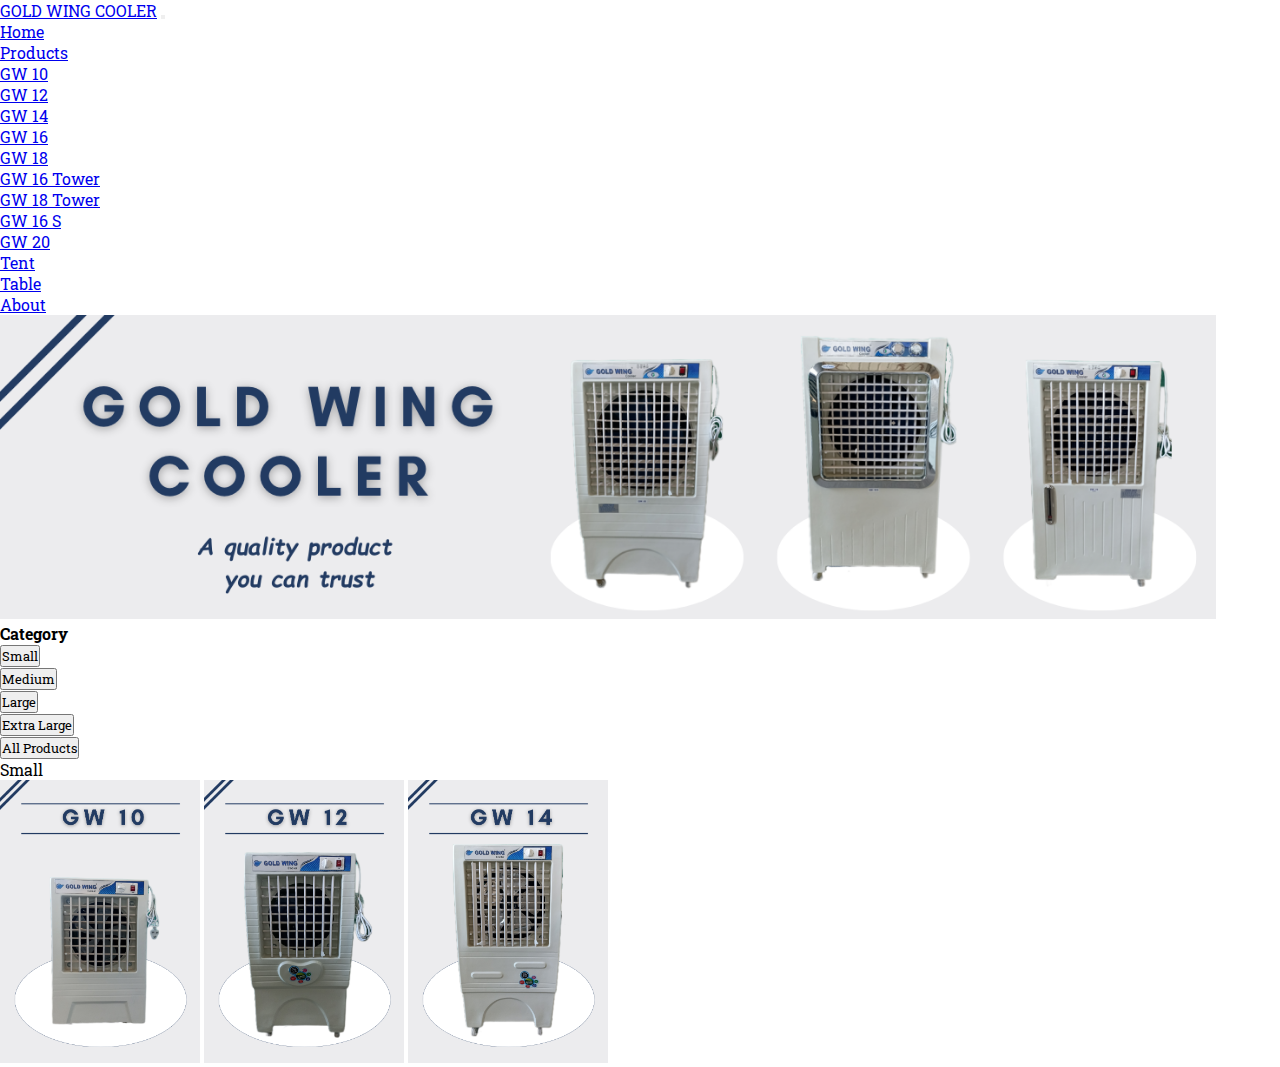
<file: index.html>
<!DOCTYPE html>
<html lang="en">

<head>
    <meta charset="UTF-8">
    <meta name="viewport" content="width=device-width, initial-scale=1.0">
    <title>GOLD WING COOLER</title>
    <link rel="icon" href="image/logo.png">
    <link rel="stylesheet" href="style.css">
    <link href="https://cdn.jsdelivr.net/npm/bootstrap@5.3.2/dist/css/bootstrap.min.css" rel="stylesheet"
        integrity="sha384-T3c6CoIi6uLrA9TneNEoa7RxnatzjcDSCmG1MXxSR1GAsXEV/Dwwykc2MPK8M2HN" crossorigin="anonymous">
</head>

<body>
    <!-- Header -->
    <nav class="navbar navbar-expand-sm bg-body-tertiary  border  px-sm-3 px-lg-5 ">
        <div class="container-fluid">
            <a class="navbar-brand fs-3 text-primary-emphasis" href="index.html">GOLD WING COOLER</a>

            <button class="navbar-toggler focus-ring focus-ring-light" type="button" data-bs-toggle="collapse"
                data-bs-target="#navbarSupportedContent" aria-controls="navbarSupportedContent" aria-expanded="false"
                aria-label="Toggle navigation">
                <span class="navbar-toggler-icon"></span>
            </button>

            <div class="collapse navbar-collapse justify-content-end " id="navbarSupportedContent">
                <ul class="navbar-nav ">
                    <li class="nav-item mx-2">
                        <a class="nav-link text-primary-emphasis" aria-current="page" href="index.html">Home</a>
                    </li>
                    <li class="nav-item mx-2 dropdown">
                        <a class="nav-link text-primary-emphasis dropdown-toggle" href="#" role="button"
                            data-bs-toggle="dropdown" aria-expanded="false">
                            Products
                        </a>
                        <ul class="dropdown-menu mt-3 ">
                            <li><a class="dropdown-item text-primary-emphasis" href="Products/GW10.html">GW 10</a></li>
                            <li><a class="dropdown-item text-primary-emphasis" href="Products/GW12.html">GW 12</a></li>
                            <li><a class="dropdown-item text-primary-emphasis" href="Products/GW14.html">GW 14</a></li>
                            <li><a class="dropdown-item text-primary-emphasis" href="Products/GW16.html">GW 16</a></li>
                            <li><a class="dropdown-item text-primary-emphasis" href="Products/GW18.html">GW 18</a></li>
                            <li><a class="dropdown-item text-primary-emphasis" href="Products/GW16t.html">GW 16
                                    Tower</a></li>
                            <li><a class="dropdown-item text-primary-emphasis" href="Products/GW18t.html">GW 18
                                    Tower</a></li>
                            <li><a class="dropdown-item text-primary-emphasis" href="Products/GW16s.html">GW 16 S</a>
                            </li>
                            <li><a class="dropdown-item text-primary-emphasis" href="Products/GW20.html">GW 20</a></li>
                            <li><a class="dropdown-item text-primary-emphasis" href="Products/Tent.html">Tent</a></li>
                        </ul>
                    </li>
                    <li class="nav-item mx-2">
                        <a class="nav-link text-primary-emphasis" href="Table.html">Table</a>
                    </li>
                    <li class="nav-item mx-2">
                        <a class="nav-link text-primary-emphasis" href="About.html">About</a>
                    </li>
                </ul>
            </div>
        </div>
    </nav>


    <!-- Home -->
    <section class=" my-3 ">
        <img src="image/poster.png" alt="" class="d-block mx-auto" style="width: 95vw;">
    </section>


    <!-- Category -->
    <section class="container text-primary-emphasis">
        <h4>Category</h4>
        <div class="tab">
            <ul class="nav justify-content-center ">
                <li class="nav-item">
                    <button class="nav-link text-primary-emphasis px-2 px-sm-4 " onclick="openTab(event, 'tab1')">Small
                    </button>
                </li>
                <li class="nav-item">
                    <button class="nav-link  text-primary-emphasis px-2 px-sm-4"
                        onclick="openTab(event, 'tab2')">Medium</button>
                </li>
                <li class="nav-item">
                    <button class="nav-link  text-primary-emphasis px-2 px-sm-4"
                        onclick="openTab(event, 'tab3')">Large</button>
                </li>
                <li class="nav-item">
                    <button class="nav-link text-primary-emphasis px-2 px-sm-4" onclick="openTab(event, 'tab4')">Extra
                        Large</button>
                </li>
                <li class="nav-item">
                    <button class="nav-link text-primary-emphasis px-2 px-sm-4" onclick="openTab(event, 'tab5')">All
                        Products
                </li>
            </ul>
        </div>

        <div id="tab1" class="tabcontent" style="  display: none;">
            <div class=' d-inline-block text-center mx-auto  w-100'>
                <p class='text-start mx-0 mx-sm-5'>Small</p>
                <a href="Products/GW10.html"><img src="image/p10f.png" alt="GW 10" class="m-2 w-Cat-img"></a>
                <a href="Products/GW12.html"><img src="image/p12f.png" alt="GW 12" class="m-2 w-Cat-img"></a>
                <a href="Products/GW14.html"><img src="image/p14f.png" alt="GW 14" class="m-2 w-Cat-img"></a>
            </div>
        </div>
        <div id="tab2" class="tabcontent" style="  display: none;">
            <div class=' d-inline-block text-center mx-auto  w-100'>
                <p class='text-start mx-0 mx-sm-5'>Medium</p>
                <a href="Products/GW16.html"><img src="image/p16f.png" alt="GW 16" class="m-2 w-Cat-img"></a>
                <a href="Products/GW16t.html"><img src="image/p16tf.png" alt="GW 16 Tower" class="m-2 w-Cat-img"></a>
                <a href="Products/GW16s.html"><img src="image/p16sf.png" alt="GW 16 S" class="m-2 w-Cat-img"></a>
            </div>
        </div>
        <div id="tab3" class="tabcontent" style="  display: none;">
            <div class=' d-inline-block text-center mx-auto  w-100'>
                <p class='text-start mx-0 mx-sm-5'>Large</p>
                <a href="Products/GW18.html"><img src="image/p18f.png" alt="GW 18" class="m-2 w-Cat-img"></a>
                <a href="Products/GW18t.html"><img src="image/p18tf.png" alt="" class="m-2 w-Cat-img"></a>
            </div>
        </div>
        <div id="tab4" class="tabcontent" style="  display: none;">
            <div class=' d-inline-block text-center mx-auto  w-100'>
                <p class='text-start mx-0 mx-sm-5'>Extra Large</p>
                <a href="Products/GW20.html"><img src="image/p20f.png" alt="GW 20" class="m-2 w-Cat-img"></a>
                <a href="Products/Tent.html"><img src="image/ptentf.png" alt=" Tent" class="m-2 w-Cat-img"></a>
            </div>
        </div>
        <div id="tab5" class="tabcontent" style="  display: none;">
            <div class=' d-inline-block text-center mx-auto  w-100'>
                <p class='text-start mx-0 mx-sm-5'>All Products</p>
                <a href="Products/GW10.html"><img src="image/p10f.png" alt="GW 10" class="m-2 w-Cat-img"></a>
                <a href="Products/GW12.html"><img src="image/p12f.png" alt="GW 12" class="m-2 w-Cat-img"></a>
                <a href="Products/GW14.html"><img src="image/p14f.png" alt="GW 14" class="m-2 w-Cat-img"></a>
                <a href="Products/GW16.html"><img src="image/p16f.png" alt="GW 16" class="m-2 w-Cat-img"></a>
                <a href="Products/GW16t.html"><img src="image/p16tf.png" alt="GW 16 Tower" class="m-2 w-Cat-img"></a>
                <a href="Products/GW16s.html"><img src="image/p16sf.png" alt="GW 16 S" class="m-2 w-Cat-img"></a>
                <a href="Products/GW18.html"><img src="image/p18f.png" alt="GW 18" class="m-2 w-Cat-img"></a>
                <a href="Products/GW18t.html"><img src="image/p18tf.png" alt="GW 18 Tower" class="m-2 w-Cat-img"></a>
                <a href="Products/GW20.html"><img src="image/p20f.png" alt="GW 20" class="m-2 w-Cat-img"></a>
                <a href="Products/Tent.html"><img src="image/ptentf.png" alt="Tent" class="m-2 w-Cat-img"></a>
            </div>
        </div>
    </section>

    <script>
        function openTab(evt, tabName) {
            var i, tabcontent, tablinks;

            tabcontent = document.getElementsByClassName("tabcontent");
            for (i = 0; i < tabcontent.length; i++) {
                tabcontent[i].style.display = "none";
            }

            tablinks = document.getElementsByClassName("tablinks");
            for (i = 0; i < tablinks.length; i++) {
                tablinks[i].className = tablinks[i].className.replace(" active", "");
            }

            document.getElementById(tabName).style.display = "block";
            evt.currentTarget.className += " active";
        }

        // Set an initial tab to be open
        document.getElementById("tab1").style.display = "block";
        document.getElementsByClassName("tablinks")[0].className += " active";
    </script>

    <script src="https://cdn.jsdelivr.net/npm/bootstrap@5.3.2/dist/js/bootstrap.bundle.min.js"
        integrity="sha384-C6RzsynM9kWDrMNeT87bh95OGNyZPhcTNXj1NW7RuBCsyN/o0jlpcV8Qyq46cDfL"
        crossorigin="anonymous"></script>
</body>

</html>
</file>
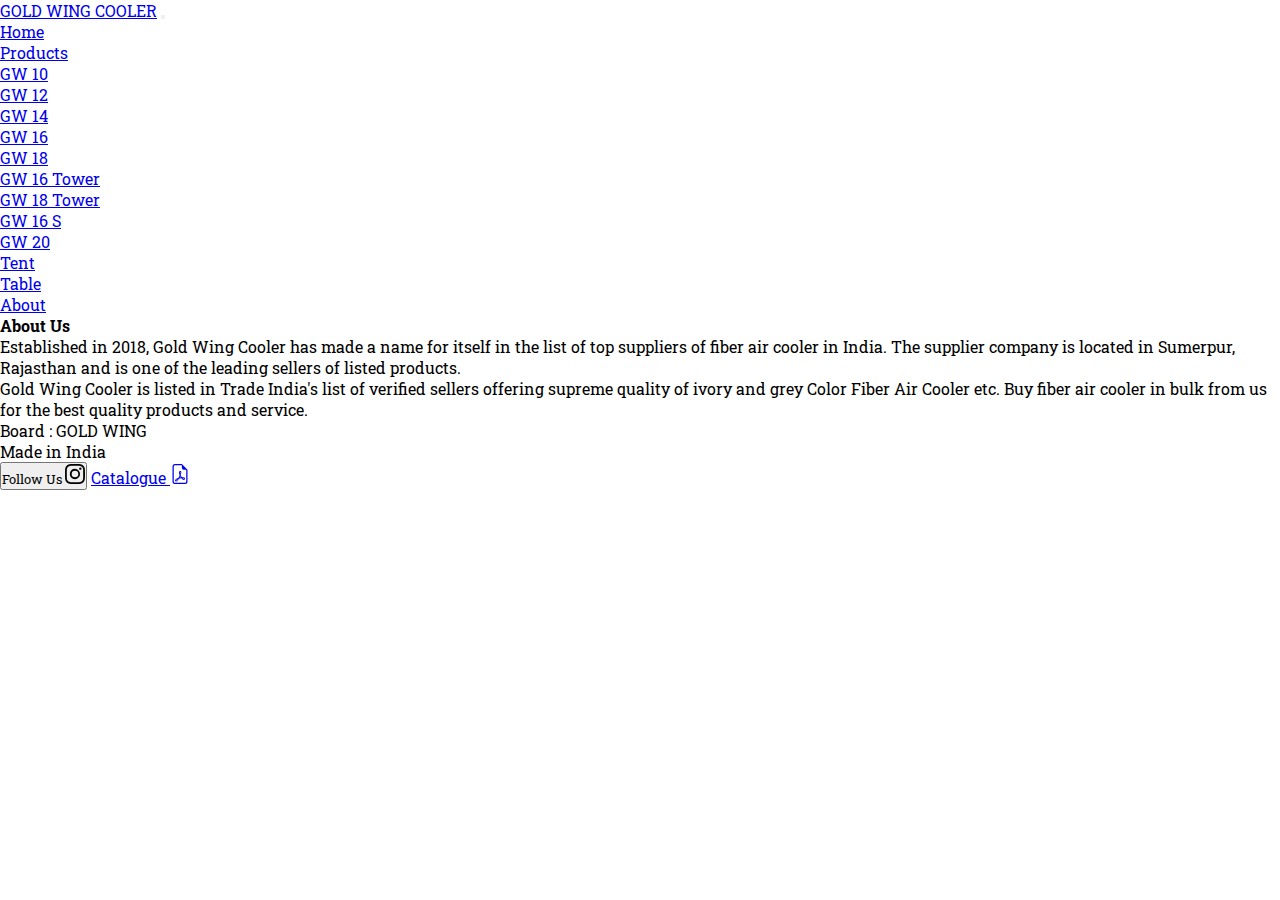
<file: About.html>
<!DOCTYPE html>
<html lang="en">

<head>
    <meta charset="UTF-8">
    <meta name="viewport" content="width=device-width, initial-scale=1.0">
    <title>GOLD WING COOLER</title>
    <link rel="icon" href="image/logo.png">
    <link rel="stylesheet" href="style.css">
    <link href="https://cdn.jsdelivr.net/npm/bootstrap@5.3.2/dist/css/bootstrap.min.css" rel="stylesheet"
        integrity="sha384-T3c6CoIi6uLrA9TneNEoa7RxnatzjcDSCmG1MXxSR1GAsXEV/Dwwykc2MPK8M2HN" crossorigin="anonymous">
</head>

<body>
    <!-- Start Header -->
    <nav class="navbar navbar-expand-sm bg-body-tertiary  border  px-sm-3 px-lg-5 ">
        <div class="container-fluid">
            <a class="navbar-brand fs-3 text-primary-emphasis" href="index.html">GOLD WING COOLER</a>

            <button class="navbar-toggler focus-ring focus-ring-light" type="button" data-bs-toggle="collapse"
                data-bs-target="#navbarSupportedContent" aria-controls="navbarSupportedContent" aria-expanded="false"
                aria-label="Toggle navigation">
                <span class="navbar-toggler-icon"></span>
            </button>

            <div class="collapse navbar-collapse justify-content-end " id="navbarSupportedContent">
                <ul class="navbar-nav ">
                    <li class="nav-item mx-2">
                        <a class="nav-link text-primary-emphasis" aria-current="page" href="index.html">Home</a>
                    </li>
                    <li class="nav-item mx-2 dropdown">
                        <a class="nav-link text-primary-emphasis dropdown-toggle" href="#" role="button"
                            data-bs-toggle="dropdown" aria-expanded="false">
                            Products
                        </a>
                        <ul class="dropdown-menu mt-3 ">
                            <li><a class="dropdown-item text-primary-emphasis" href="Products/GW10.html">GW 10</a></li>
                            <li><a class="dropdown-item text-primary-emphasis" href="Products/GW12.html">GW 12</a></li>
                            <li><a class="dropdown-item text-primary-emphasis" href="Products/GW14.html">GW 14</a></li>
                            <li><a class="dropdown-item text-primary-emphasis" href="Products/GW16.html">GW 16</a></li>
                            <li><a class="dropdown-item text-primary-emphasis" href="Products/GW18.html">GW 18</a></li>
                            <li><a class="dropdown-item text-primary-emphasis" href="Products/GW16t.html">GW 16
                                    Tower</a></li>
                            <li><a class="dropdown-item text-primary-emphasis" href="Products/GW18t.html">GW 18
                                    Tower</a></li>
                            <li><a class="dropdown-item text-primary-emphasis" href="Products/GW16s.html">GW 16 S</a>
                            </li>
                            <li><a class="dropdown-item text-primary-emphasis" href="Products/GW20.html">GW 20</a></li>
                            <li><a class="dropdown-item text-primary-emphasis" href="Products/Tent.html">Tent</a></li>

                        </ul>
                    </li>
                    <li class="nav-item mx-2">
                        <a class="nav-link text-primary-emphasis" href="Table.html">Table</a>
                    </li>
                    <li class="nav-item mx-2">
                        <a class="nav-link text-primary-emphasis" href="About.html">
                            About
                        </a>
                    </li>
                </ul>
            </div>
        </div>
    </nav>
    <!-- End Header -->
    <section class="container text-primary-emphasis my-5">
        <h4>About Us</h4>
        <div class="mx-3">
            <p>Established in 2018, Gold Wing Cooler has made a name for itself in the list of top suppliers of fiber
                air cooler in India. The supplier company is located in Sumerpur, Rajasthan and is one of the leading
                sellers of listed products.</p>
            <p>Gold Wing Cooler is listed in Trade India's list of verified sellers offering supreme quality of ivory
                and grey Color Fiber Air Cooler etc. Buy fiber air cooler in bulk from us for the best quality products
                and service.</p>
        </div>
        <p>Board : GOLD WING</p>
        <p>Made in India</p>


        <div class=" nav justify-content-center my-4">
            <a href="https://www.instagram.com/goldwing_cooler/?utm_source=ig_web_button_share_sheet&igshid=ODE2OTA4Y2Y1MQ=="
                target="_blank" class=""> <button type="button"
                    class="fs-6 btn btn-outline-primary-emphasis text-primary-emphasis  mx-2">Follow Us
                    <svg xmlns="http://www.w3.org/2000/svg" width="20" height="20" fill="currentColor"
                        class="bi bi-instagram" viewBox="0 0 16 16">
                        <path
                            d="M8 0C5.829 0 5.556.01 4.703.048 3.85.088 3.269.222 2.76.42a3.917 3.917 0 0 0-1.417.923A3.927 3.927 0 0 0 .42 2.76C.222 3.268.087 3.85.048 4.7.01 5.555 0 5.827 0 8.001c0 2.172.01 2.444.048 3.297.04.852.174 1.433.372 1.942.205.526.478.972.923 1.417.444.445.89.719 1.416.923.51.198 1.09.333 1.942.372C5.555 15.99 5.827 16 8 16s2.444-.01 3.298-.048c.851-.04 1.434-.174 1.943-.372a3.916 3.916 0 0 0 1.416-.923c.445-.445.718-.891.923-1.417.197-.509.332-1.09.372-1.942C15.99 10.445 16 10.173 16 8s-.01-2.445-.048-3.299c-.04-.851-.175-1.433-.372-1.941a3.926 3.926 0 0 0-.923-1.417A3.911 3.911 0 0 0 13.24.42c-.51-.198-1.092-.333-1.943-.372C10.443.01 10.172 0 7.998 0h.003zm-.717 1.442h.718c2.136 0 2.389.007 3.232.046.78.035 1.204.166 1.486.275.373.145.64.319.92.599.28.28.453.546.598.92.11.281.24.705.275 1.485.039.843.047 1.096.047 3.231s-.008 2.389-.047 3.232c-.035.78-.166 1.203-.275 1.485a2.47 2.47 0 0 1-.599.919c-.28.28-.546.453-.92.598-.28.11-.704.24-1.485.276-.843.038-1.096.047-3.232.047s-2.39-.009-3.233-.047c-.78-.036-1.203-.166-1.485-.276a2.478 2.478 0 0 1-.92-.598 2.48 2.48 0 0 1-.6-.92c-.109-.281-.24-.705-.275-1.485-.038-.843-.046-1.096-.046-3.233 0-2.136.008-2.388.046-3.231.036-.78.166-1.204.276-1.486.145-.373.319-.64.599-.92.28-.28.546-.453.92-.598.282-.11.705-.24 1.485-.276.738-.034 1.024-.044 2.515-.045v.002zm4.988 1.328a.96.96 0 1 0 0 1.92.96.96 0 0 0 0-1.92zm-4.27 1.122a4.109 4.109 0 1 0 0 8.217 4.109 4.109 0 0 0 0-8.217zm0 1.441a2.667 2.667 0 1 1 0 5.334 2.667 2.667 0 0 1 0-5.334z" />
                    </svg>
                </button></a>
            <a href="GOLD WING Cooler Catalogue.pdf" download
                class="fs-6 btn btn-outline-primary-emphasis text-primary-emphasis  mx-2">Catalogue
                <svg xmlns="http://www.w3.org/2000/svg" width="20" height="20" fill="currentColor"
                    class="bi bi-file-earmark-pdf" viewBox="0 0 16 16">
                    <path
                        d="M14 14V4.5L9.5 0H4a2 2 0 0 0-2 2v12a2 2 0 0 0 2 2h8a2 2 0 0 0 2-2zM9.5 3A1.5 1.5 0 0 0 11 4.5h2V14a1 1 0 0 1-1 1H4a1 1 0 0 1-1-1V2a1 1 0 0 1 1-1h5.5v2z" />
                    <path
                        d="M4.603 14.087a.81.81 0 0 1-.438-.42c-.195-.388-.13-.776.08-1.102.198-.307.526-.568.897-.787a7.68 7.68 0 0 1 1.482-.645 19.697 19.697 0 0 0 1.062-2.227 7.269 7.269 0 0 1-.43-1.295c-.086-.4-.119-.796-.046-1.136.075-.354.274-.672.65-.823.192-.077.4-.12.602-.077a.7.7 0 0 1 .477.365c.088.164.12.356.127.538.007.188-.012.396-.047.614-.084.51-.27 1.134-.52 1.794a10.954 10.954 0 0 0 .98 1.686 5.753 5.753 0 0 1 1.334.05c.364.066.734.195.96.465.12.144.193.32.2.518.007.192-.047.382-.138.563a1.04 1.04 0 0 1-.354.416.856.856 0 0 1-.51.138c-.331-.014-.654-.196-.933-.417a5.712 5.712 0 0 1-.911-.95 11.651 11.651 0 0 0-1.997.406 11.307 11.307 0 0 1-1.02 1.51c-.292.35-.609.656-.927.787a.793.793 0 0 1-.58.029zm1.379-1.901c-.166.076-.32.156-.459.238-.328.194-.541.383-.647.547-.094.145-.096.25-.04.361.01.022.02.036.026.044a.266.266 0 0 0 .035-.012c.137-.056.355-.235.635-.572a8.18 8.18 0 0 0 .45-.606zm1.64-1.33a12.71 12.71 0 0 1 1.01-.193 11.744 11.744 0 0 1-.51-.858 20.801 20.801 0 0 1-.5 1.05zm2.446.45c.15.163.296.3.435.41.24.19.407.253.498.256a.107.107 0 0 0 .07-.015.307.307 0 0 0 .094-.125.436.436 0 0 0 .059-.2.095.095 0 0 0-.026-.063c-.052-.062-.2-.152-.518-.209a3.876 3.876 0 0 0-.612-.053zM8.078 7.8a6.7 6.7 0 0 0 .2-.828c.031-.188.043-.343.038-.465a.613.613 0 0 0-.032-.198.517.517 0 0 0-.145.04c-.087.035-.158.106-.196.283-.04.192-.03.469.046.822.024.111.054.227.09.346z" />
                </svg>
            </a>

    </section>


    <script src="https://cdn.jsdelivr.net/npm/bootstrap@5.3.2/dist/js/bootstrap.bundle.min.js"
        integrity="sha384-C6RzsynM9kWDrMNeT87bh95OGNyZPhcTNXj1NW7RuBCsyN/o0jlpcV8Qyq46cDfL"
        crossorigin="anonymous"></script>
</body>

</html>
</file>
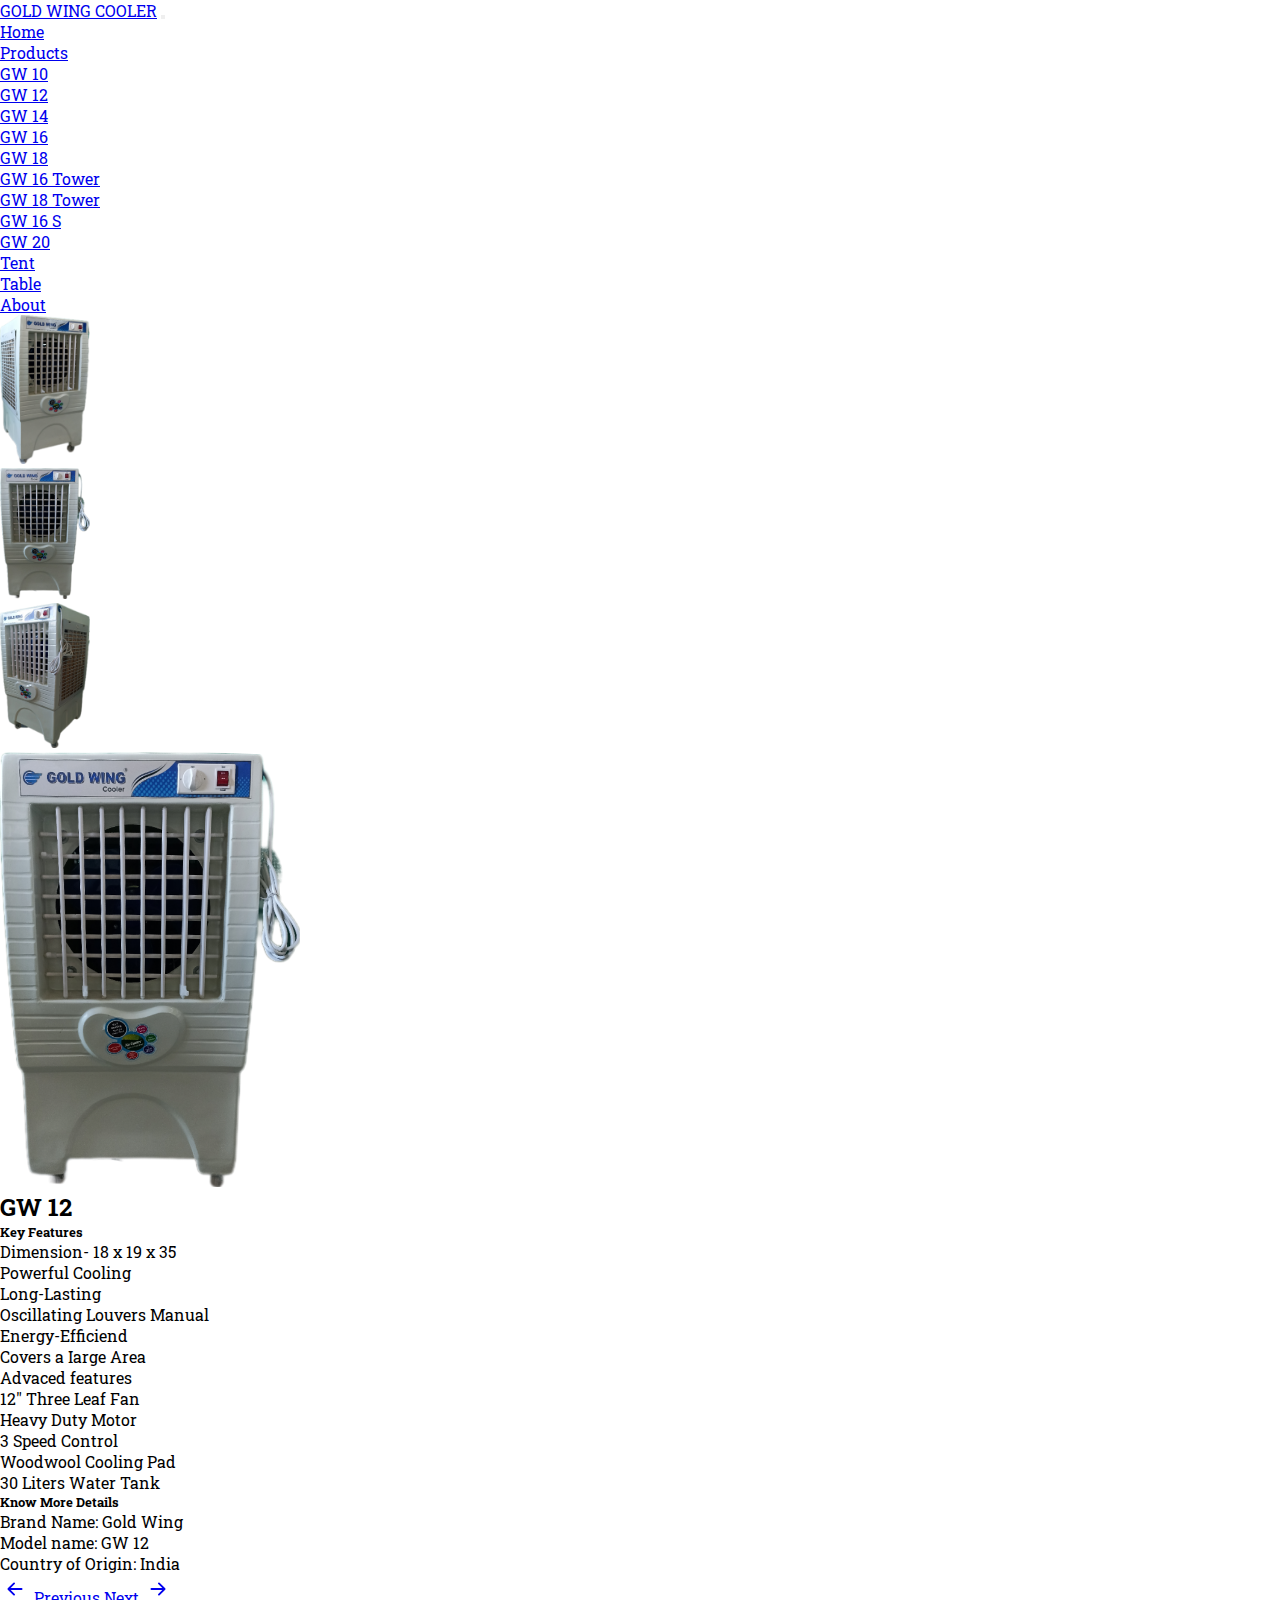
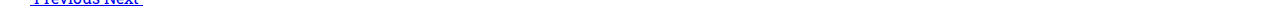
<file: Products/GW12.html>
<!DOCTYPE html>
<html lang="en">

<head>
    <meta charset="UTF-8">
    <meta name="viewport" content="width=device-width, initial-scale=1.0">
    <title>GOLD WING COOLER</title>
    <link rel="icon" href="../image/logo.png">
    <link rel="stylesheet" href="../style.css">
    <link href="https://cdn.jsdelivr.net/npm/bootstrap@5.3.2/dist/css/bootstrap.min.css" rel="stylesheet"
        integrity="sha384-T3c6CoIi6uLrA9TneNEoa7RxnatzjcDSCmG1MXxSR1GAsXEV/Dwwykc2MPK8M2HN" crossorigin="anonymous">
</head>

<body>
    <!-- Header -->
    <nav class="navbar navbar-expand-sm bg-body-tertiary  border  px-sm-3 px-lg-5 ">
        <div class="container-fluid">
            <a class="navbar-brand fs-3 text-primary-emphasis" href="../index.html">GOLD WING COOLER</a>

            <button class="navbar-toggler" type="button" data-bs-toggle="collapse"
                data-bs-target="#navbarSupportedContent" aria-controls="navbarSupportedContent" aria-expanded="false"
                aria-label="Toggle navigation">
                <span class="navbar-toggler-icon"></span>
            </button>

            <div class="collapse navbar-collapse justify-content-end " id="navbarSupportedContent">
                <ul class="navbar-nav ">
                    <li class="nav-item mx-2">
                        <a class="nav-link text-primary-emphasis" aria-current="page" href="../index.html">Home</a>
                    </li>
                    <li class="nav-item mx-2 dropdown">
                        <a class="nav-link text-primary-emphasis dropdown-toggle" href="#" role="button"
                            data-bs-toggle="dropdown" aria-expanded="false">
                            Products
                        </a>
                        <ul class="dropdown-menu mt-3 ">
                            <li><a class="dropdown-item text-primary-emphasis" href="GW10.html">GW 10</a></li>
                            <li><a class="dropdown-item text-primary-emphasis" href="GW12.html">GW 12</a></li>
                            <li><a class="dropdown-item text-primary-emphasis" href="GW14.html">GW 14</a></li>
                            <li><a class="dropdown-item text-primary-emphasis" href="GW16.html">GW 16</a></li>
                            <li><a class="dropdown-item text-primary-emphasis" href="GW18.html">GW 18</a></li>
                            <li><a class="dropdown-item text-primary-emphasis" href="GW16t.html">GW 16
                                    Tower</a></li>
                            <li><a class="dropdown-item text-primary-emphasis" href="GW18t.html">GW 18
                                    Tower</a></li>
                            <li><a class="dropdown-item text-primary-emphasis" href="GW16s.html">GW 16 S</a>
                            </li>
                            <li><a class="dropdown-item text-primary-emphasis" href="GW20.html">GW 20</a></li>
                            <li><a class="dropdown-item text-primary-emphasis" href="Tent.html">Tent</a></li>

                        </ul>
                    </li>
                    <li class="nav-item mx-2">
                        <a class="nav-link text-primary-emphasis" href="../Table.html">Table</a>
                    </li>
                    <li class="nav-item mx-2">
                        <a class="nav-link text-primary-emphasis" href="../About.html">
                            About
                        </a>
                    </li>
                </ul>
            </div>
        </div>
    </nav>

    <!-- products -->
    <div class="container mt-3">
        <div class="row">
            <div class="col-12 col-lg-6 p-4">
                <div class="row">
                    <div class="col-12 overflow-hidden text-center d-flex align-items-center justify-content-center">
                        <div
                            class="d-flex w-100 flex-column flex-md-row p-1 d-flex align-items-center justify-content-center">
                            <div class="  d-flex flex-md-column flex-row order-1 order-md-0">
                                <div class=" m-3 ">
                                    <a href="#"> <img src="../image/GW12L.png" onclick="click12(this)" alt=""
                                            class="w-img"></a>
                                </div>
                                <div class="m-3 ">
                                    <a href="#"> <img src="../image/GW12F.png" onclick="click12(this)" alt=""
                                            class="w-img"></a>
                                </div>
                                <div class="m-3">
                                    <a href="#"> <img src="../image/GW12R.png" onclick="click12(this)" alt=""
                                            class="w-img"></a>
                                </div>
                            </div>
                            <div class="w-100 m-3  d-flex align-items-center justify-content-center order-0 order-md-1">
                                <img src="../image/GW12F.png" id="m12" alt="" class="w-mainimg">
                            </div>
                        </div>
                    </div>
                </div>
            </div>

            <div class="col-12 col-lg-6 text-primary-emphasis p-4  ">
                <div class='m-auto  w-75'>
                    <h2>GW 12</h2>
                    <div class="m-3">
                        <h5 class="mt-3">Key Features</h5>
                        <div class="mx-3">
                            <p class="m-1">Dimension- 18 x 19 x 35</p>
                            <p class="m-1">Powerful Cooling</p>
                            <p class="m-1">Long-Lasting</p>
                            <p class="m-1">Oscillating Louvers Manual</p>
                            <p class="m-1">Energy-Efficiend</p>
                            <p class="m-1">Covers a Iarge Area</p>
                            <p class="m-1">Advaced features</p>
                            <p class="m-1">12" Three Leaf Fan</p>
                            <p class="m-1">Heavy Duty Motor</p>
                            <p class="m-1">3 Speed Control</p>
                            <p class="m-1">Woodwool Cooling Pad</p>
                            <p class="m-1">30 Liters Water Tank</p>
                        </div>
                        <h5 class=" mt-3">Know More Details </h5>
                        <div class="mx-3">
                            <p class="m-1">Brand Name: Gold Wing</p>
                            <p class="m-1">Model name: GW 12</p>
                            <p class="m-1">Country of Origin: India</p>
                        </div>
                    </div>
                </div>
            </div>
        </div>
    </div>

    <!-- button -->
    <div class="container d-flex justify-content-around mb-4">
        <a href="GW10.html" class="btn text-primary-emphasis  ">
            <svg xmlns="http://www.w3.org/2000/svg" width="30" height="30" fill="currentColor"
                class="bi bi-arrow-left-short" viewBox="0 0 16 16">
                <path fill-rule="evenodd"
                    d="M12 8a.5.5 0 0 1-.5.5H5.707l2.147 2.146a.5.5 0 0 1-.708.708l-3-3a.5.5 0 0 1 0-.708l3-3a.5.5 0 1 1 .708.708L5.707 7.5H11.5a.5.5 0 0 1 .5.5z" />
            </svg>
            Previous
        </a>
        <a href="GW14.html" class="btn text-primary-emphasis  ">Next
            <svg xmlns="http://www.w3.org/2000/svg" width="30" height="30" fill="currentColor"
                class="bi bi-arrow-right-short" viewBox="0 0 16 16">
                <path fill-rule="evenodd"
                    d="M4 8a.5.5 0 0 1 .5-.5h5.793L8.146 5.354a.5.5 0 1 1 .708-.708l3 3a.5.5 0 0 1 0 .708l-3 3a.5.5 0 0 1-.708-.708L10.293 8.5H4.5A.5.5 0 0 1 4 8z" />
            </svg>
        </a>
    </div>
    <!-- Javascript -->
    <script>
        function click12(smallimg) {
            let mainimg = document.getElementById('m12');
            mainimg.src = smallimg.src;
        }
    </script>

    <script src="https://cdn.jsdelivr.net/npm/bootstrap@5.3.2/dist/js/bootstrap.bundle.min.js"
        integrity="sha384-C6RzsynM9kWDrMNeT87bh95OGNyZPhcTNXj1NW7RuBCsyN/o0jlpcV8Qyq46cDfL"
        crossorigin="anonymous"></script>
</body>

</html>
</file>
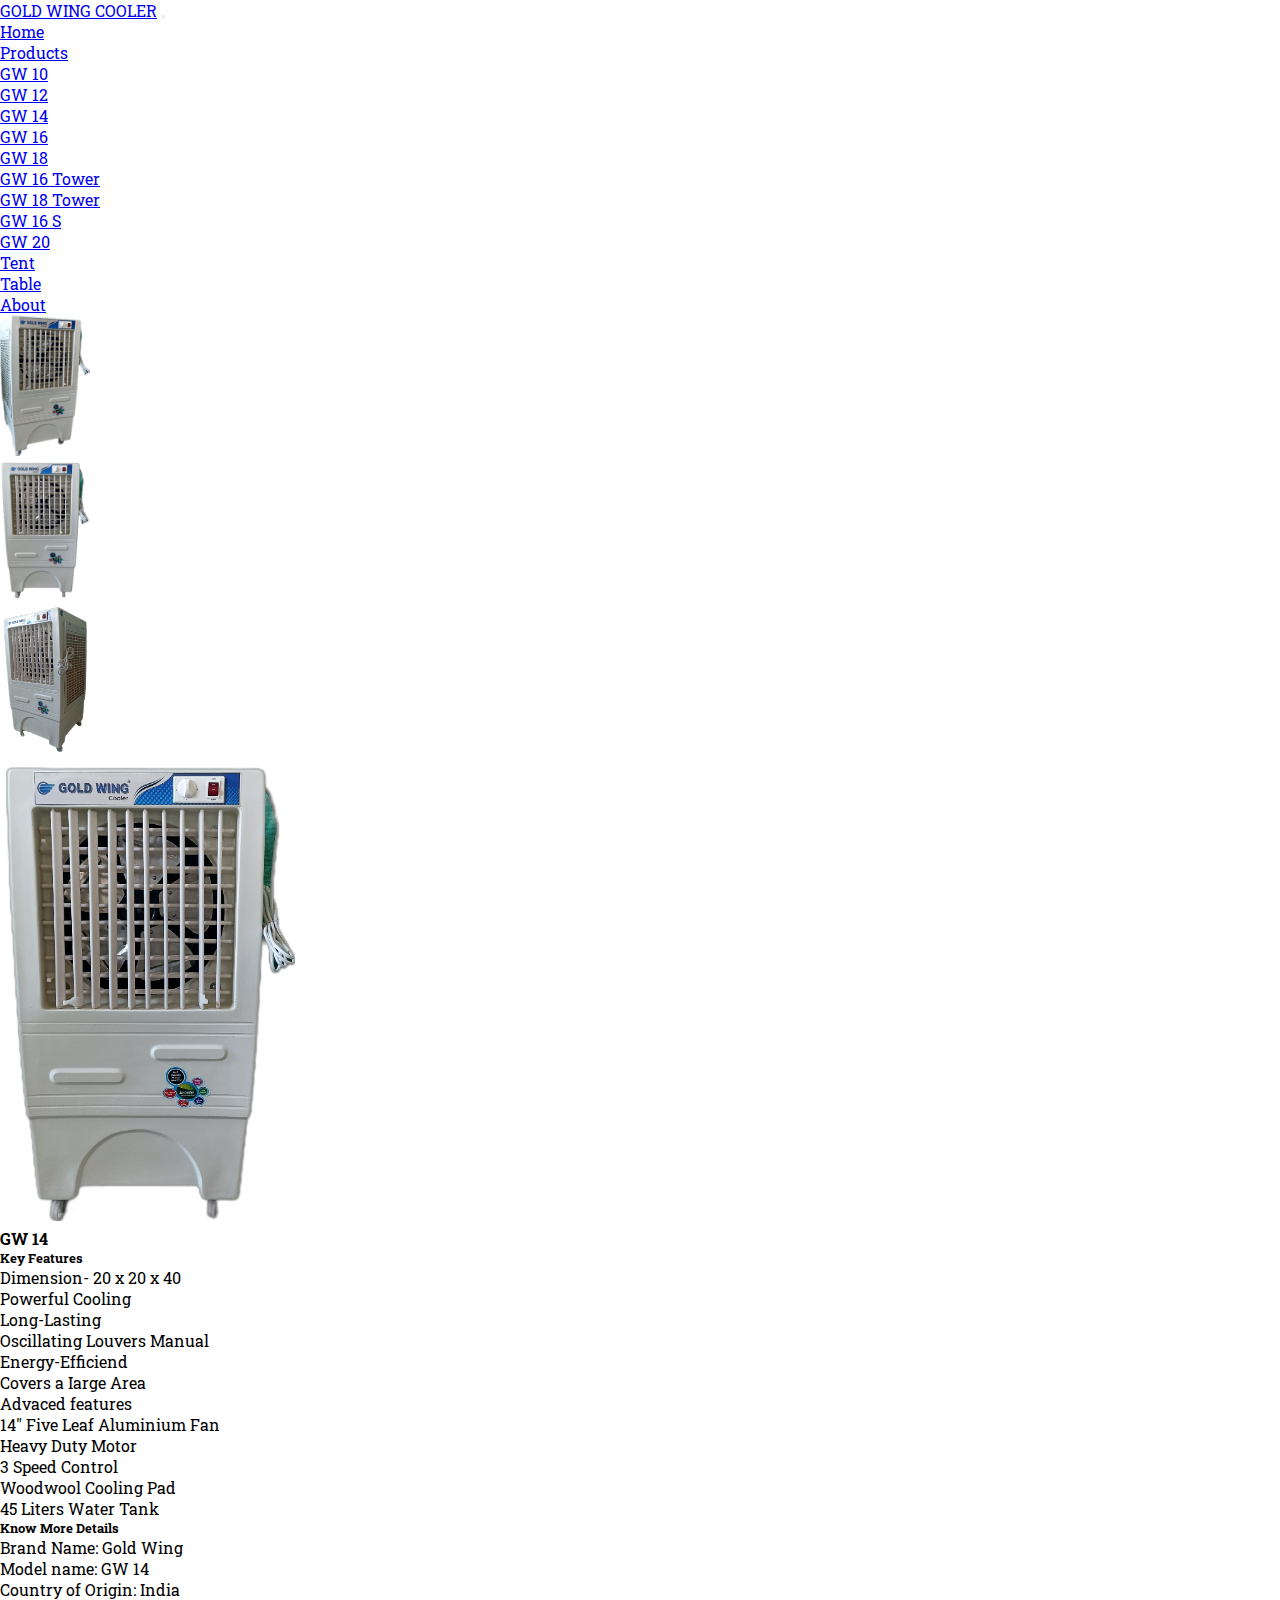
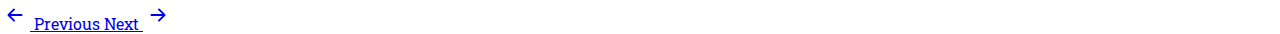
<file: Products/GW14.html>
<!DOCTYPE html>
<html lang="en">

<head>
    <meta charset="UTF-8">
    <meta name="viewport" content="width=device-width, initial-scale=1.0">
    <title>GOLD WING COOLER</title>
    <link rel="icon" href="../image/logo.png">
    <link rel="stylesheet" href="../style.css">
    <link href="https://cdn.jsdelivr.net/npm/bootstrap@5.3.2/dist/css/bootstrap.min.css" rel="stylesheet"
        integrity="sha384-T3c6CoIi6uLrA9TneNEoa7RxnatzjcDSCmG1MXxSR1GAsXEV/Dwwykc2MPK8M2HN" crossorigin="anonymous">
</head>

<body>
    <!-- Header -->
    <nav class="navbar navbar-expand-sm bg-body-tertiary  border  px-sm-3 px-lg-5 ">
        <div class="container-fluid">
            <a class="navbar-brand fs-3 text-primary-emphasis" href="../index.html">GOLD WING COOLER</a>

            <button class="navbar-toggler" type="button" data-bs-toggle="collapse"
                data-bs-target="#navbarSupportedContent" aria-controls="navbarSupportedContent" aria-expanded="false"
                aria-label="Toggle navigation">
                <span class="navbar-toggler-icon"></span>
            </button>

            <div class="collapse navbar-collapse justify-content-end " id="navbarSupportedContent">
                <ul class="navbar-nav ">
                    <li class="nav-item mx-2">
                        <a class="nav-link text-primary-emphasis" aria-current="page" href="../index.html">Home</a>
                    </li>
                    <li class="nav-item mx-2 dropdown">
                        <a class="nav-link text-primary-emphasis dropdown-toggle" href="#" role="button"
                            data-bs-toggle="dropdown" aria-expanded="false">
                            Products
                        </a>
                        <ul class="dropdown-menu mt-3 ">
                            <li><a class="dropdown-item text-primary-emphasis" href="GW10.html">GW 10</a></li>
                            <li><a class="dropdown-item text-primary-emphasis" href="GW12.html">GW 12</a></li>
                            <li><a class="dropdown-item text-primary-emphasis" href="GW14.html">GW 14</a></li>
                            <li><a class="dropdown-item text-primary-emphasis" href="GW16.html">GW 16</a></li>
                            <li><a class="dropdown-item text-primary-emphasis" href="GW18.html">GW 18</a></li>
                            <li><a class="dropdown-item text-primary-emphasis" href="GW16t.html">GW 16
                                    Tower</a></li>
                            <li><a class="dropdown-item text-primary-emphasis" href="GW18t.html">GW 18
                                    Tower</a></li>
                            <li><a class="dropdown-item text-primary-emphasis" href="GW16s.html">GW 16 S</a>
                            </li>
                            <li><a class="dropdown-item text-primary-emphasis" href="GW20.html">GW 20</a></li>
                            <li><a class="dropdown-item text-primary-emphasis" href="Tent.html">Tent</a></li>

                        </ul>
                    </li>
                    <li class="nav-item mx-2">
                        <a class="nav-link text-primary-emphasis" href="../Table.html">Table</a>
                    </li>
                    <li class="nav-item mx-2">
                        <a class="nav-link text-primary-emphasis" href="../About.html">
                            About
                        </a>
                    </li>
                </ul>
            </div>
        </div>
    </nav>

    <!-- products -->
    <div class="container mt-3">
        <div class="row">
            <div class="col-12 col-lg-6 p-4">
                <div class="row">
                    <div class="col-12 overflow-hidden text-center d-flex align-items-center justify-content-center">
                        <div
                            class="d-flex w-100 flex-column flex-md-row p-1 d-flex align-items-center justify-content-center">
                            <div class="  d-flex flex-md-column flex-row order-1 order-md-0">
                                <div class=" m-3 ">
                                    <a href="#"> <img src="../image/GW14L.png" onclick="click14(this)" alt=""
                                            class="w-img"></a>
                                </div>
                                <div class="m-3 ">
                                    <a href="#"> <img src="../image/GW14F.png" onclick="click14(this)" alt=""
                                            class="w-img"></a>
                                </div>
                                <div class="m-3">
                                    <a href="#"> <img src="../image/GW14R.png" onclick="click14(this)" alt=""
                                            class="w-img"></a>
                                </div>
                            </div>
                            <div class="w-100 m-3  d-flex align-items-center justify-content-center order-0 order-md-1">
                                <img src="../image/GW14F.png" id="m14" alt="" class="w-mainimg">
                            </div>
                        </div>
                    </div>
                </div>
            </div>

            <div class="col-12 col-lg-6 text-primary-emphasis p-4 ">
                <div class="m-auto w-75">

                    <h4>GW 14</h4>
                    <div class="m-3">
                        <h5 class="mt-3">Key Features</h5>
                        <div class="mx-3">
                            <p class="m-1">Dimension- 20 x 20 x 40</p>
                            <p class="m-1">Powerful Cooling</p>
                            <p class="m-1">Long-Lasting</p>
                            <p class="m-1">Oscillating Louvers Manual</p>
                            <p class="m-1">Energy-Efficiend</p>
                            <p class="m-1">Covers a Iarge Area</p>
                            <p class="m-1">Advaced features</p>
                            <p class="m-1">14" Five Leaf Aluminium Fan</p>
                            <p class="m-1">Heavy Duty Motor</p>
                            <p class="m-1">3 Speed Control</p>
                            <p class="m-1">Woodwool Cooling Pad</p>
                            <p class="m-1">45 Liters Water Tank</p>
                        </div>
                        <h5 class=" mt-3">Know More Details </h5>
                        <div class="mx-3">
                            <p class="m-1">Brand Name: Gold Wing</p>
                            <p class="m-1">Model name: GW 14</p>
                            <p class="m-1">Country of Origin: India</p>
                        </div>
                    </div>
                </div>
            </div>
        </div>
    </div>

    <!-- button -->
    <div class="container d-flex justify-content-around mb-4">
        <a href="GW12.html" class="btn text-primary-emphasis  ">
            <svg xmlns="http://www.w3.org/2000/svg" width="30" height="30" fill="currentColor"
                class="bi bi-arrow-left-short" viewBox="0 0 16 16">
                <path fill-rule="evenodd"
                    d="M12 8a.5.5 0 0 1-.5.5H5.707l2.147 2.146a.5.5 0 0 1-.708.708l-3-3a.5.5 0 0 1 0-.708l3-3a.5.5 0 1 1 .708.708L5.707 7.5H11.5a.5.5 0 0 1 .5.5z" />
            </svg>
            Previous
        </a>
        <a href="GW16.html" class="btn text-primary-emphasis  ">Next
            <svg xmlns="http://www.w3.org/2000/svg" width="30" height="30" fill="currentColor"
                class="bi bi-arrow-right-short" viewBox="0 0 16 16">
                <path fill-rule="evenodd"
                    d="M4 8a.5.5 0 0 1 .5-.5h5.793L8.146 5.354a.5.5 0 1 1 .708-.708l3 3a.5.5 0 0 1 0 .708l-3 3a.5.5 0 0 1-.708-.708L10.293 8.5H4.5A.5.5 0 0 1 4 8z" />
            </svg>
        </a>
    </div>
    <!-- Javascript -->
    <script>
        function click14(smallimg) {
            let mainimg = document.getElementById('m14');
            mainimg.src = smallimg.src;
        }
    </script>

    <script src="https://cdn.jsdelivr.net/npm/bootstrap@5.3.2/dist/js/bootstrap.bundle.min.js"
        integrity="sha384-C6RzsynM9kWDrMNeT87bh95OGNyZPhcTNXj1NW7RuBCsyN/o0jlpcV8Qyq46cDfL"
        crossorigin="anonymous"></script>
</body>

</html>
</file>
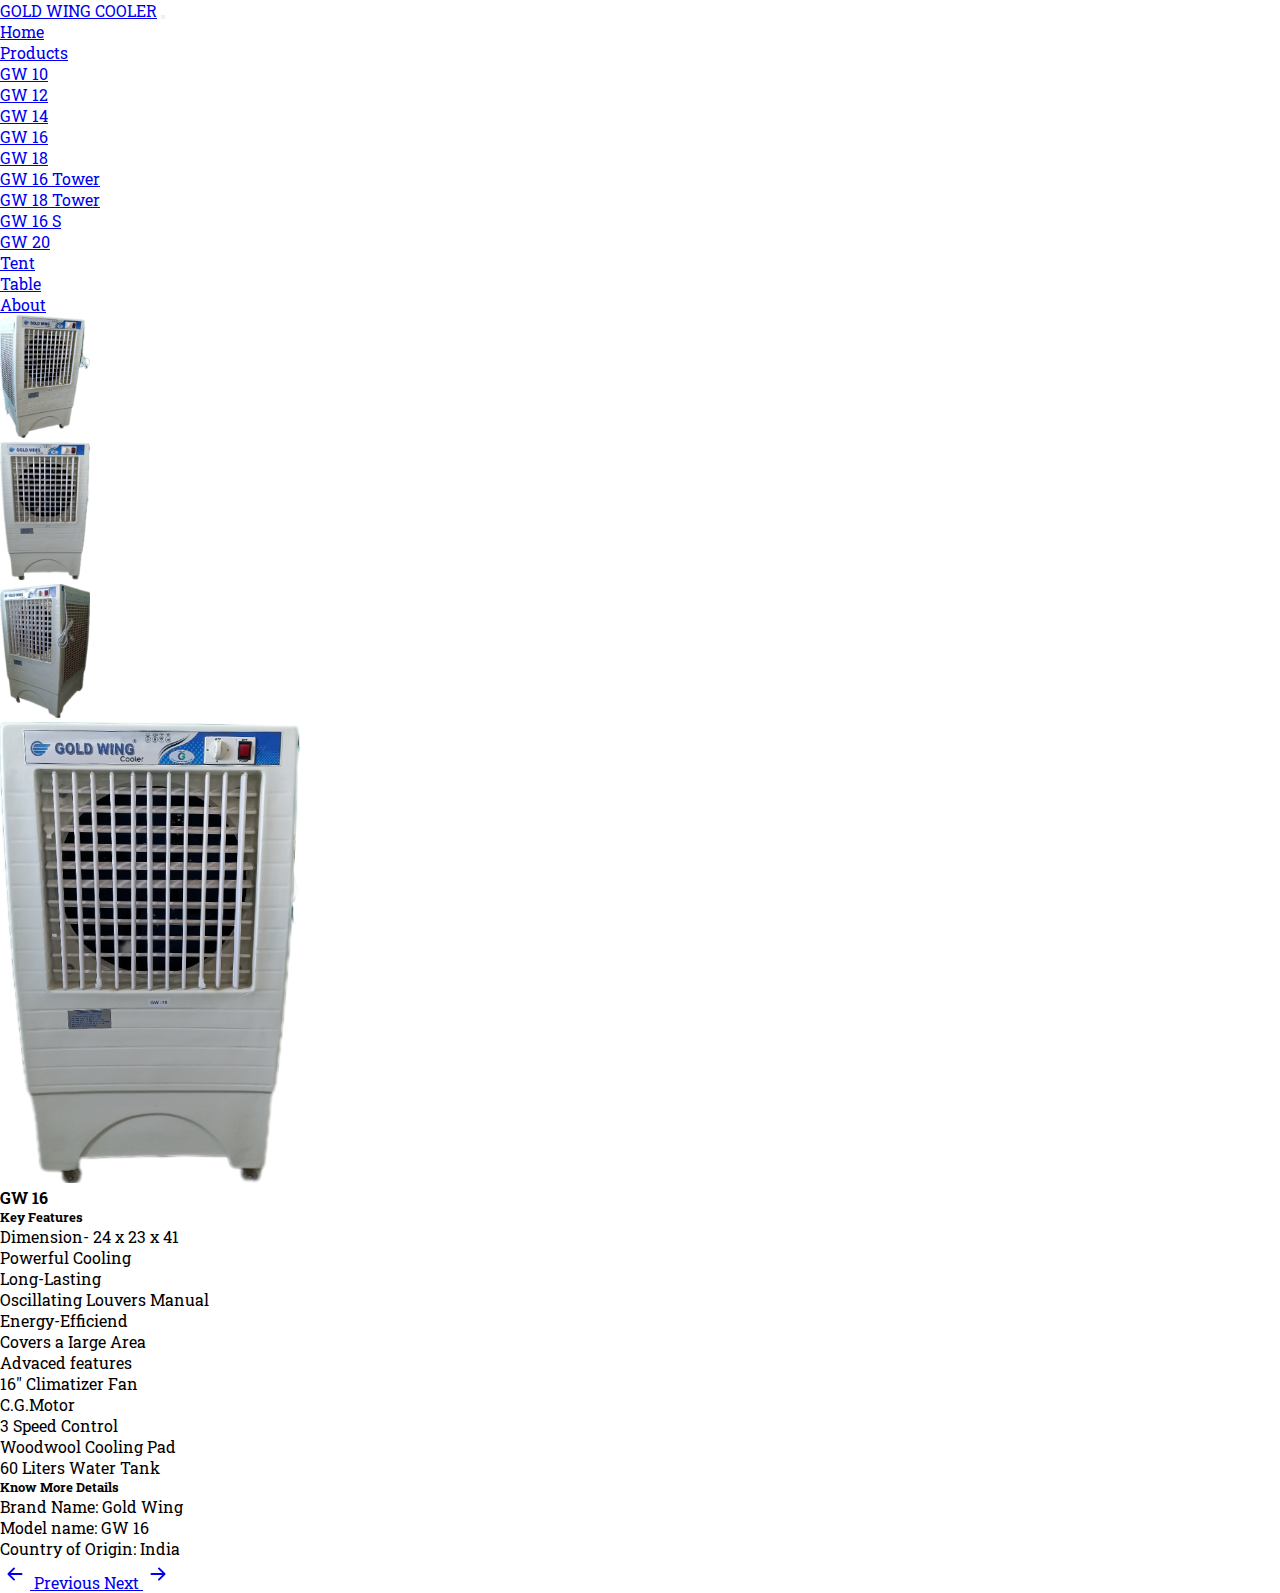
<file: Products/GW16.html>
<!DOCTYPE html>
<html lang="en">

<head>
    <meta charset="UTF-8">
    <meta name="viewport" content="width=device-width, initial-scale=1.0">
    <title>GOLD WING COOLER</title>
    <link rel="icon" href="/image/logo.png">
    <link rel="stylesheet" href="/style.css">
    <link href="https://cdn.jsdelivr.net/npm/bootstrap@5.3.2/dist/css/bootstrap.min.css" rel="stylesheet"
        integrity="sha384-T3c6CoIi6uLrA9TneNEoa7RxnatzjcDSCmG1MXxSR1GAsXEV/Dwwykc2MPK8M2HN" crossorigin="anonymous">
</head>

<body>
    <!-- Header -->
    <nav class="navbar navbar-expand-sm bg-body-tertiary  border  px-sm-3 px-lg-5 ">
        <div class="container-fluid">
            <a class="navbar-brand fs-3 text-primary-emphasis" href="/index.html">GOLD WING COOLER</a>

            <button class="navbar-toggler" type="button" data-bs-toggle="collapse"
                data-bs-target="#navbarSupportedContent" aria-controls="navbarSupportedContent" aria-expanded="false"
                aria-label="Toggle navigation">
                <span class="navbar-toggler-icon"></span>
            </button>

            <div class="collapse navbar-collapse justify-content-end " id="navbarSupportedContent">
                <ul class="navbar-nav ">
                    <li class="nav-item mx-2">
                        <a class="nav-link text-primary-emphasis" aria-current="page" href="/index.html">Home</a>
                    </li>
                    <li class="nav-item mx-2 dropdown">
                        <a class="nav-link text-primary-emphasis dropdown-toggle" href="#" role="button"
                            data-bs-toggle="dropdown" aria-expanded="false">
                            Products
                        </a>
                        <ul class="dropdown-menu mt-3 ">
                            <li><a class="dropdown-item text-primary-emphasis" href="/Products/GW10.html">GW 10</a></li>
                            <li><a class="dropdown-item text-primary-emphasis" href="/Products/GW12.html">GW 12</a></li>
                            <li><a class="dropdown-item text-primary-emphasis" href="/Products/GW14.html">GW 14</a></li>
                            <li><a class="dropdown-item text-primary-emphasis" href="/Products/GW16.html">GW 16</a></li>
                            <li><a class="dropdown-item text-primary-emphasis" href="/Products/GW18.html">GW 18</a></li>
                            <li><a class="dropdown-item text-primary-emphasis" href="/Products/GW16t.html">GW 16
                                    Tower</a></li>
                            <li><a class="dropdown-item text-primary-emphasis" href="/Products/GW18t.html">GW 18
                                    Tower</a></li>
                            <li><a class="dropdown-item text-primary-emphasis" href="/Products/GW16s.html">GW 16 S</a>
                            </li>
                            <li><a class="dropdown-item text-primary-emphasis" href="/Products/GW20.html">GW 20</a></li>
                            <li><a class="dropdown-item text-primary-emphasis" href="/Products/Tent.html">Tent</a></li>

                        </ul>
                    </li>
                    <li class="nav-item mx-2">
                        <a class="nav-link text-primary-emphasis" href="/Table.html">Table</a>
                    </li>
                    <li class="nav-item mx-2">
                        <a class="nav-link text-primary-emphasis" href="/About.html">
                            About
                        </a>
                    </li>
                </ul>
            </div>
        </div>
    </nav>

    <!-- products -->
    <div class="container mt-3">
        <div class="row">
            <div class="col-12 col-lg-6 p-4">
                <div class="row">
                    <div class="col-12 overflow-hidden text-center d-flex align-items-center justify-content-center">
                        <div
                            class="d-flex w-100 flex-column flex-md-row p-1 d-flex align-items-center justify-content-center">
                            <div class="  d-flex flex-md-column flex-row order-1 order-md-0">
                                <div class=" m-3 ">
                                    <a href="#"> <img src="/image/GW16L.png" onclick="click16(this)" alt=""
                                            class="w-img"></a>
                                </div>
                                <div class="m-3 ">
                                    <a href="#"> <img src="/image/GW16F.png" onclick="click16(this)" alt=""
                                            class="w-img"></a>
                                </div>
                                <div class="m-3">
                                    <a href="#"> <img src="/image/GW16R.png" onclick="click16(this)" alt=""
                                            class="w-img"></a>
                                </div>
                            </div>
                            <div class="w-100 m-3  d-flex align-items-center justify-content-center order-0 order-md-1">
                                <img src="/image/GW16F.png" id="m16" alt="" class="w-mainimg">
                            </div>
                        </div>
                    </div>
                </div>
            </div>

            <div class="col-12 col-lg-6 text-primary-emphasis p-4 ">

                <div class="m-auto w-75">
                    <h4>GW 16</h4>
                    <div class="m-3">
                        <h5 class="mt-3">Key Features</h5>
                        <div class="mx-3">
                            <p class="m-1">Dimension- 24 x 23 x 41</p>
                            <p class="m-1">Powerful Cooling</p>
                            <p class="m-1">Long-Lasting</p>
                            <p class="m-1">Oscillating Louvers Manual</p>
                            <p class="m-1">Energy-Efficiend</p>
                            <p class="m-1">Covers a Iarge Area</p>
                            <p class="m-1">Advaced features</p>
                            <p class="m-1">16" Climatizer Fan</p>
                            <p class="m-1">C.G.Motor</p>
                            <p class="m-1">3 Speed Control</p>
                            <p class="m-1">Woodwool Cooling Pad</p>
                            <p class="m-1">60 Liters Water Tank</p>
                        </div>
                        <h5 class=" mt-3">Know More Details </h5>
                        <div class="mx-3">
                            <p class="m-1">Brand Name: Gold Wing</p>
                            <p class="m-1">Model name: GW 16</p>
                            <p class="m-1">Country of Origin: India</p>
                        </div>
                    </div>
                </div>

            </div>

        </div>
    </div>

    <!-- button -->
    <div class="container d-flex justify-content-around mb-4">
        <a href="/Products/GW14.html" class="btn text-primary-emphasis  ">
            <svg xmlns="http://www.w3.org/2000/svg" width="30" height="30" fill="currentColor"
                class="bi bi-arrow-left-short" viewBox="0 0 16 16">
                <path fill-rule="evenodd"
                    d="M12 8a.5.5 0 0 1-.5.5H5.707l2.147 2.146a.5.5 0 0 1-.708.708l-3-3a.5.5 0 0 1 0-.708l3-3a.5.5 0 1 1 .708.708L5.707 7.5H11.5a.5.5 0 0 1 .5.5z" />
            </svg>
            Previous
        </a>
        <a href="/Products/GW18.html" class="btn text-primary-emphasis  ">Next
            <svg xmlns="http://www.w3.org/2000/svg" width="30" height="30" fill="currentColor"
                class="bi bi-arrow-right-short" viewBox="0 0 16 16">
                <path fill-rule="evenodd"
                    d="M4 8a.5.5 0 0 1 .5-.5h5.793L8.146 5.354a.5.5 0 1 1 .708-.708l3 3a.5.5 0 0 1 0 .708l-3 3a.5.5 0 0 1-.708-.708L10.293 8.5H4.5A.5.5 0 0 1 4 8z" />
            </svg>
        </a>
    </div>
    <!-- Javascript -->
    <script>
        function click16(smallimg) {
            let mainimg = document.getElementById('m16');
            mainimg.src = smallimg.src;
        }
    </script>

    <script src="https://cdn.jsdelivr.net/npm/bootstrap@5.3.2/dist/js/bootstrap.bundle.min.js"
        integrity="sha384-C6RzsynM9kWDrMNeT87bh95OGNyZPhcTNXj1NW7RuBCsyN/o0jlpcV8Qyq46cDfL"
        crossorigin="anonymous"></script>
</body>

</html>
</file>
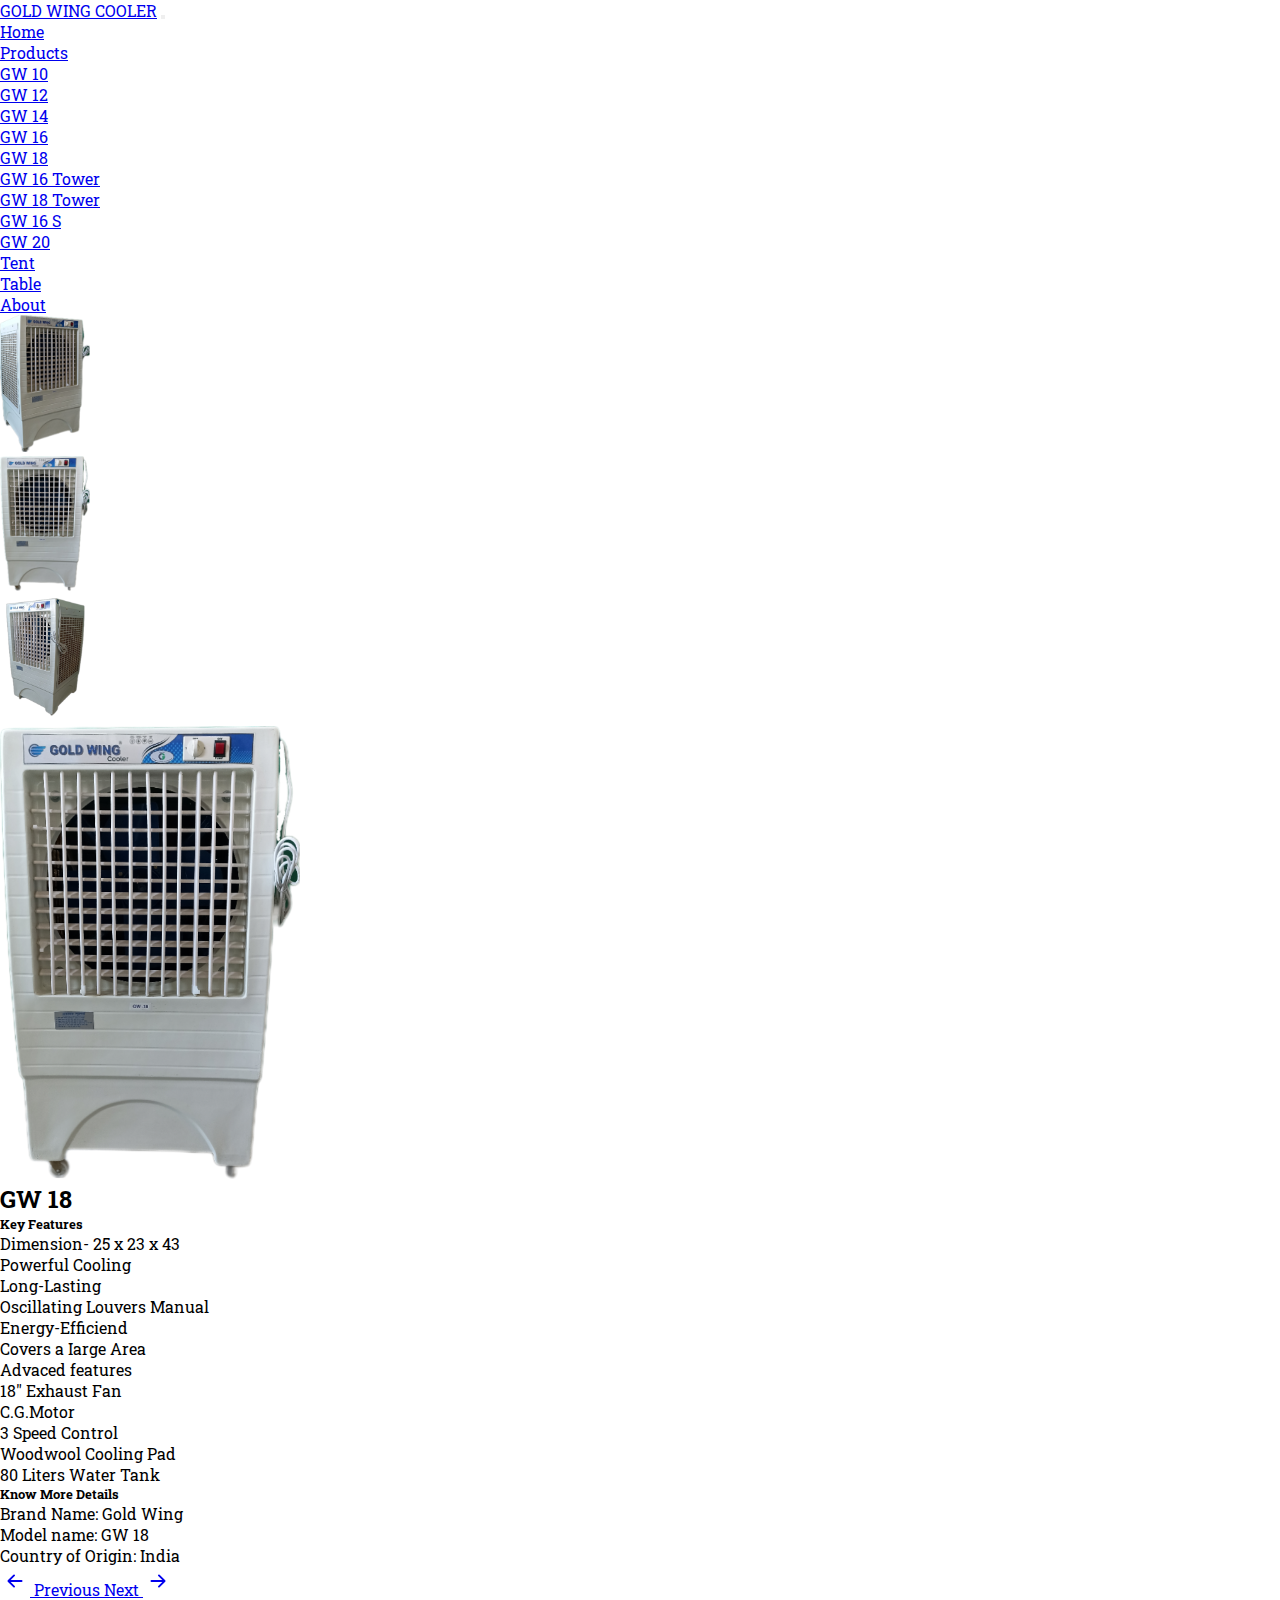
<file: Products/GW18.html>
<!DOCTYPE html>
<html lang="en">

<head>
    <meta charset="UTF-8">
    <meta name="viewport" content="width=device-width, initial-scale=1.0">
    <title>GOLD WING COOLER</title>
    <link rel="icon" href="../image/logo.png">
    <link rel="stylesheet" href="../style.css">
    <link href="https://cdn.jsdelivr.net/npm/bootstrap@5.3.2/dist/css/bootstrap.min.css" rel="stylesheet"
        integrity="sha384-T3c6CoIi6uLrA9TneNEoa7RxnatzjcDSCmG1MXxSR1GAsXEV/Dwwykc2MPK8M2HN" crossorigin="anonymous">
</head>

<body>
    <!-- Header -->
    <nav class="navbar navbar-expand-sm bg-body-tertiary  border  px-sm-3 px-lg-5 ">
        <div class="container-fluid">
            <a class="navbar-brand fs-3 text-primary-emphasis" href="../index.html">GOLD WING COOLER</a>

            <button class="navbar-toggler" type="button" data-bs-toggle="collapse"
                data-bs-target="#navbarSupportedContent" aria-controls="navbarSupportedContent" aria-expanded="false"
                aria-label="Toggle navigation">
                <span class="navbar-toggler-icon"></span>
            </button>

            <div class="collapse navbar-collapse justify-content-end " id="navbarSupportedContent">
                <ul class="navbar-nav ">
                    <li class="nav-item mx-2">
                        <a class="nav-link text-primary-emphasis" aria-current="page" href="../index.html">Home</a>
                    </li>
                    <li class="nav-item mx-2 dropdown">
                        <a class="nav-link text-primary-emphasis dropdown-toggle" href="#" role="button"
                            data-bs-toggle="dropdown" aria-expanded="false">
                            Products
                        </a>
                        <ul class="dropdown-menu mt-3 ">
                            <li><a class="dropdown-item text-primary-emphasis" href="GW10.html">GW 10</a></li>
                            <li><a class="dropdown-item text-primary-emphasis" href="GW12.html">GW 12</a></li>
                            <li><a class="dropdown-item text-primary-emphasis" href="GW14.html">GW 14</a></li>
                            <li><a class="dropdown-item text-primary-emphasis" href="GW16.html">GW 16</a></li>
                            <li><a class="dropdown-item text-primary-emphasis" href="GW18.html">GW 18</a></li>
                            <li><a class="dropdown-item text-primary-emphasis" href="GW16t.html">GW 16
                                    Tower</a></li>
                            <li><a class="dropdown-item text-primary-emphasis" href="GW18t.html">GW 18
                                    Tower</a></li>
                            <li><a class="dropdown-item text-primary-emphasis" href="GW16s.html">GW 16 S</a>
                            </li>
                            <li><a class="dropdown-item text-primary-emphasis" href="GW20.html">GW 20</a></li>
                            <li><a class="dropdown-item text-primary-emphasis" href="Tent.html">Tent</a></li>

                        </ul>
                    </li>
                    <li class="nav-item mx-2">
                        <a class="nav-link text-primary-emphasis" href="../Table.html">Table</a>
                    </li>
                    <li class="nav-item mx-2">
                        <a class="nav-link text-primary-emphasis" href="../About.html">
                            About
                        </a>
                    </li>
                </ul>
            </div>
        </div>
    </nav>

    <!-- products -->
    <div class="container mt-3">
        <div class="row">
            <div class="col-12 col-lg-6 p-4">
                <div class="row">
                    <div class="col-12 overflow-hidden text-center d-flex align-items-center justify-content-center">
                        <div
                            class="d-flex w-100 flex-column flex-md-row p-1 d-flex align-items-center justify-content-center">
                            <div class="  d-flex flex-md-column flex-row order-1 order-md-0">
                                <div class=" m-3 ">
                                    <a href="#"> <img src="../image/GW18L.png" onclick="click18(this)" alt=""
                                            class="w-img"></a>
                                </div>
                                <div class="m-3 ">
                                    <a href="#"> <img src="../image/GW18F.png" onclick="click18(this)" alt=""
                                            class="w-img"></a>
                                </div>
                                <div class="m-3">
                                    <a href="#"> <img src="../image/GW18R.png" onclick="click18(this)" alt=""
                                            class="w-img"></a>
                                </div>
                            </div>
                            <div class="w-100 m-3  d-flex align-items-center justify-content-center order-0 order-md-1">
                                <img src="../image/GW18F.png" id="m18" alt="" class="w-mainimg">
                            </div>
                        </div>
                    </div>
                </div>
            </div>

            <div class="col-12 col-lg-6 text-primary-emphasis p-4 ">
                <div class="m-auto w-75">
                    <h2>GW 18</h2>
                    <div class="m-3">
                        <h5 class="mt-3">Key Features</h5>
                        <div class="mx-3">
                            <p class="m-1">Dimension- 25 x 23 x 43</p>
                            <p class="m-1">Powerful Cooling</p>
                            <p class="m-1">Long-Lasting</p>
                            <p class="m-1">Oscillating Louvers Manual</p>
                            <p class="m-1">Energy-Efficiend</p>
                            <p class="m-1">Covers a Iarge Area</p>
                            <p class="m-1">Advaced features</p>
                            <p class="m-1">18" Exhaust Fan</p>
                            <p class="m-1">C.G.Motor</p>
                            <p class="m-1">3 Speed Control</p>
                            <p class="m-1">Woodwool Cooling Pad</p>
                            <p class="m-1">80 Liters Water Tank</p>
                        </div>
                        <h5 class=" mt-3">Know More Details </h5>
                        <div class="mx-3">
                            <p class="m-1">Brand Name: Gold Wing</p>
                            <p class="m-1">Model name: GW 18</p>
                            <p class="m-1">Country of Origin: India</p>
                        </div>
                    </div>
                </div>
            </div>
        </div>
    </div>

    <!-- button -->
    <div class="container d-flex justify-content-around mb-4">
        <a href="GW16.html" class="btn text-primary-emphasis  ">
            <svg xmlns="http://www.w3.org/2000/svg" width="30" height="30" fill="currentColor"
                class="bi bi-arrow-left-short" viewBox="0 0 16 16">
                <path fill-rule="evenodd"
                    d="M12 8a.5.5 0 0 1-.5.5H5.707l2.147 2.146a.5.5 0 0 1-.708.708l-3-3a.5.5 0 0 1 0-.708l3-3a.5.5 0 1 1 .708.708L5.707 7.5H11.5a.5.5 0 0 1 .5.5z" />
            </svg>
            Previous
        </a>
        <a href="GW16t.html" class="btn text-primary-emphasis  ">Next
            <svg xmlns="http://www.w3.org/2000/svg" width="30" height="30" fill="currentColor"
                class="bi bi-arrow-right-short" viewBox="0 0 16 16">
                <path fill-rule="evenodd"
                    d="M4 8a.5.5 0 0 1 .5-.5h5.793L8.146 5.354a.5.5 0 1 1 .708-.708l3 3a.5.5 0 0 1 0 .708l-3 3a.5.5 0 0 1-.708-.708L10.293 8.5H4.5A.5.5 0 0 1 4 8z" />
            </svg>
        </a>
    </div>
    <!-- Javascript -->
    <script>
        function click18(smallimg) {
            let mainimg = document.getElementById('m18');
            mainimg.src = smallimg.src;
        }
    </script>

    <script src="https://cdn.jsdelivr.net/npm/bootstrap@5.3.2/dist/js/bootstrap.bundle.min.js"
        integrity="sha384-C6RzsynM9kWDrMNeT87bh95OGNyZPhcTNXj1NW7RuBCsyN/o0jlpcV8Qyq46cDfL"
        crossorigin="anonymous"></script>
</body>

</html>
</file>
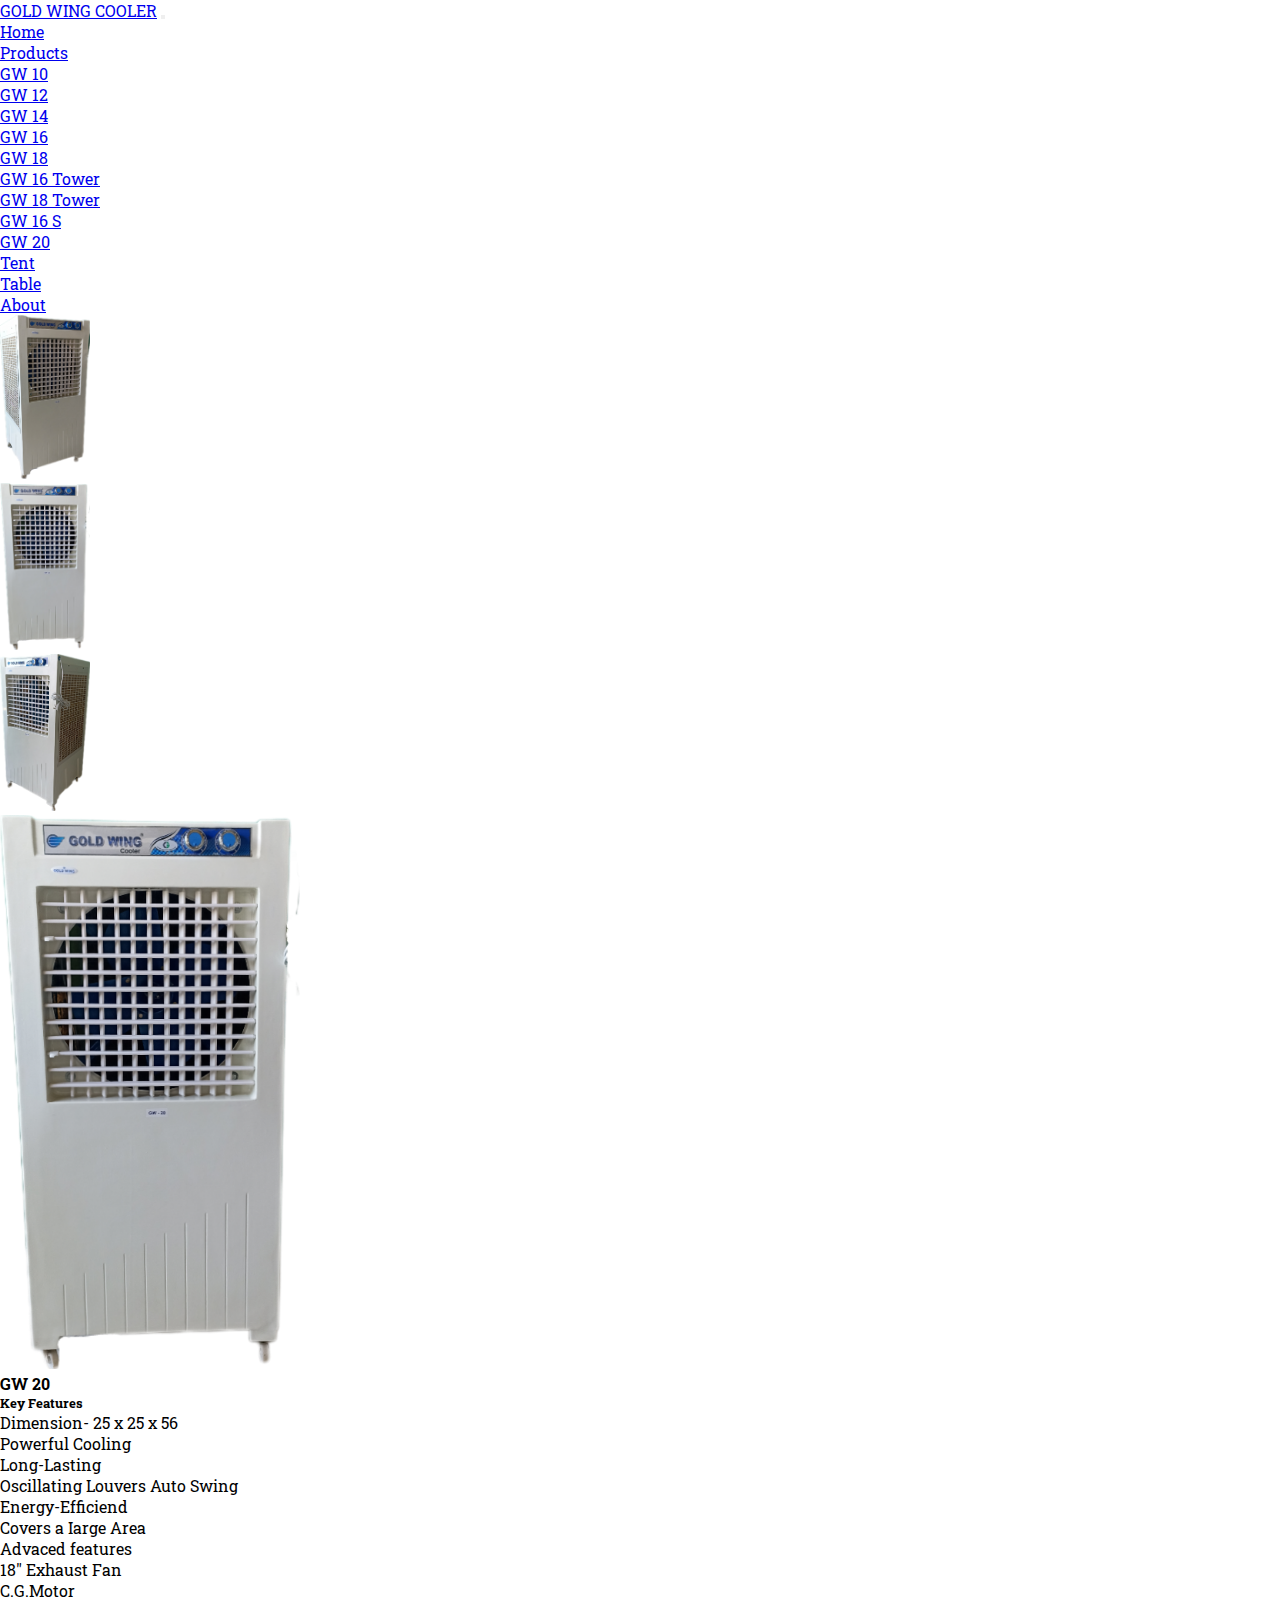
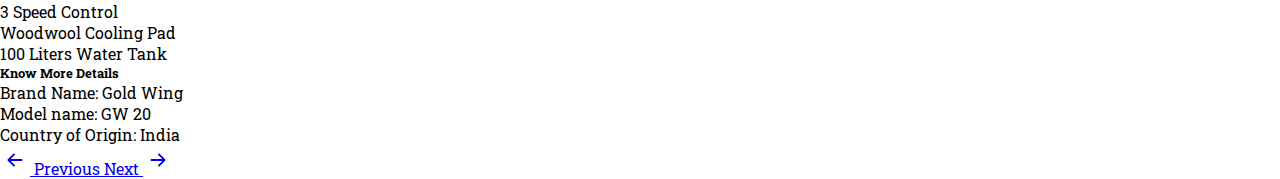
<file: Products/GW20.html>
<!DOCTYPE html>
<html lang="en">

<head>
    <meta charset="UTF-8">
    <meta name="viewport" content="width=device-width, initial-scale=1.0">
    <title>GOLD WING COOLER</title>
    <link rel="icon" href="../image/logo.png">
    <link rel="stylesheet" href="/style.css">
    <link href="https://cdn.jsdelivr.net/npm/bootstrap@5.3.2/dist/css/bootstrap.min.css" rel="stylesheet"
        integrity="sha384-T3c6CoIi6uLrA9TneNEoa7RxnatzjcDSCmG1MXxSR1GAsXEV/Dwwykc2MPK8M2HN" crossorigin="anonymous">
</head>

<body>
    <!-- Header -->
    <nav class="navbar navbar-expand-sm bg-body-tertiary  border  px-sm-3 px-lg-5 ">
        <div class="container-fluid">
            <a class="navbar-brand fs-3 text-primary-emphasis" href="../index.html">GOLD WING COOLER</a>

            <button class="navbar-toggler" type="button" data-bs-toggle="collapse"
                data-bs-target="#navbarSupportedContent" aria-controls="navbarSupportedContent" aria-expanded="false"
                aria-label="Toggle navigation">
                <span class="navbar-toggler-icon"></span>
            </button>

            <div class="collapse navbar-collapse justify-content-end " id="navbarSupportedContent">
                <ul class="navbar-nav ">
                    <li class="nav-item mx-2">
                        <a class="nav-link text-primary-emphasis" aria-current="page" href="../index.html">Home</a>
                    </li>
                    <li class="nav-item mx-2 dropdown">
                        <a class="nav-link text-primary-emphasis dropdown-toggle" href="#" role="button"
                            data-bs-toggle="dropdown" aria-expanded="false">
                            Products
                        </a>
                        <ul class="dropdown-menu mt-3 ">
                            <li><a class="dropdown-item text-primary-emphasis" href="GW10.html">GW 10</a></li>
                            <li><a class="dropdown-item text-primary-emphasis" href="GW12.html">GW 12</a></li>
                            <li><a class="dropdown-item text-primary-emphasis" href="GW14.html">GW 14</a></li>
                            <li><a class="dropdown-item text-primary-emphasis" href="GW16.html">GW 16</a></li>
                            <li><a class="dropdown-item text-primary-emphasis" href="GW18.html">GW 18</a></li>
                            <li><a class="dropdown-item text-primary-emphasis" href="GW16t.html">GW 16
                                    Tower</a></li>
                            <li><a class="dropdown-item text-primary-emphasis" href="GW18t.html">GW 18
                                    Tower</a></li>
                            <li><a class="dropdown-item text-primary-emphasis" href="GW16s.html">GW 16 S</a>
                            </li>
                            <li><a class="dropdown-item text-primary-emphasis" href="GW20.html">GW 20</a></li>
                            <li><a class="dropdown-item text-primary-emphasis" href="Tent.html">Tent</a></li>

                        </ul>
                    </li>
                    <li class="nav-item mx-2">
                        <a class="nav-link text-primary-emphasis" href="../Table.html">Table</a>
                    </li>
                    <li class="nav-item mx-2">
                        <a class="nav-link text-primary-emphasis" href="../About.html">
                            About
                        </a>
                    </li>
                </ul>
            </div>
        </div>
    </nav>

    <!-- products -->
    <div class="container mt-3">
        <div class="row">
            <div class="col-12 col-lg-6 p-4">
                <div class="row">
                    <div class="col-12 overflow-hidden text-center d-flex align-items-center justify-content-center">
                        <div
                            class="d-flex w-100 flex-column flex-md-row p-1 d-flex align-items-center justify-content-center">
                            <div class="  d-flex flex-md-column flex-row order-1 order-md-0">
                                <div class=" m-3 ">
                                    <a href="#"> <img src="../image/GW20L.png" onclick="click20(this)" alt=""
                                            class="w-img"></a>
                                </div>
                                <div class="m-3 ">
                                    <a href="#"> <img src="../image/GW20F.png" onclick="click20(this)" alt=""
                                            class="w-img"></a>
                                </div>
                                <div class="m-3">
                                    <a href="#"> <img src="../image/GW20R.png" onclick="click20(this)" alt=""
                                            class="w-img"></a>
                                </div>
                            </div>
                            <div class="w-100 m-3  d-flex align-items-center justify-content-center order-0 order-md-1">
                                <img src="../image/GW20F.png" id="m20" alt="" class="w-mainimg">
                            </div>
                        </div>
                    </div>
                </div>
            </div>

            <div class="col-12 col-lg-6 text-primary-emphasis p-4 ">
                <div class="m-auto w-75">
                    <h4>GW 20</h4>
                    <div class=" m-3">
                        <h5 class="mt-3">Key Features</h5>
                        <div class="mx-3">
                            <p class="m-1">Dimension- 25 x 25 x 56</p>
                            <p class="m-1">Powerful Cooling</p>
                            <p class="m-1">Long-Lasting</p>
                            <p class="m-1">Oscillating Louvers Auto Swing</p>
                            <p class="m-1">Energy-Efficiend</p>
                            <p class="m-1">Covers a Iarge Area</p>
                            <p class="m-1">Advaced features</p>
                            <p class="m-1">18" Exhaust Fan</p>
                            <p class="m-1">C.G.Motor</p>
                            <p class="m-1">3 Speed Control</p>
                            <p class="m-1">Woodwool Cooling Pad</p>
                            <p class="m-1">100 Liters Water Tank</p>
                        </div>
                        <h5 class=" mt-3">Know More Details </h5>
                        <div class="mx-3">
                            <p class="m-1">Brand Name: Gold Wing</p>
                            <p class="m-1">Model name: GW 20</p>
                            <p class="m-1">Country of Origin: India</p>
                        </div>
                    </div>
                </div>
            </div>
        </div>
    </div>

    <!-- button -->
    <div class="container d-flex justify-content-around mb-4">
        <a href="GW16s.html" class="btn text-primary-emphasis  ">
            <svg xmlns="http://www.w3.org/2000/svg" width="30" height="30" fill="currentColor"
                class="bi bi-arrow-left-short" viewBox="0 0 16 16">
                <path fill-rule="evenodd"
                    d="M12 8a.5.5 0 0 1-.5.5H5.707l2.147 2.146a.5.5 0 0 1-.708.708l-3-3a.5.5 0 0 1 0-.708l3-3a.5.5 0 1 1 .708.708L5.707 7.5H11.5a.5.5 0 0 1 .5.5z" />
            </svg>
            Previous
        </a>
        <a href="Tent.html" class="btn text-primary-emphasis  ">Next
            <svg xmlns="http://www.w3.org/2000/svg" width="30" height="30" fill="currentColor"
                class="bi bi-arrow-right-short" viewBox="0 0 16 16">
                <path fill-rule="evenodd"
                    d="M4 8a.5.5 0 0 1 .5-.5h5.793L8.146 5.354a.5.5 0 1 1 .708-.708l3 3a.5.5 0 0 1 0 .708l-3 3a.5.5 0 0 1-.708-.708L10.293 8.5H4.5A.5.5 0 0 1 4 8z" />
            </svg>
        </a>
    </div>
    <!-- Javascript -->
    <script>
        function click20(smallimg) {
            let mainimg = document.getElementById('m20');
            mainimg.src = smallimg.src;
        }
    </script>

    <script src="https://cdn.jsdelivr.net/npm/bootstrap@5.3.2/dist/js/bootstrap.bundle.min.js"
        integrity="sha384-C6RzsynM9kWDrMNeT87bh95OGNyZPhcTNXj1NW7RuBCsyN/o0jlpcV8Qyq46cDfL"
        crossorigin="anonymous"></script>
</body>

</html>
</file>
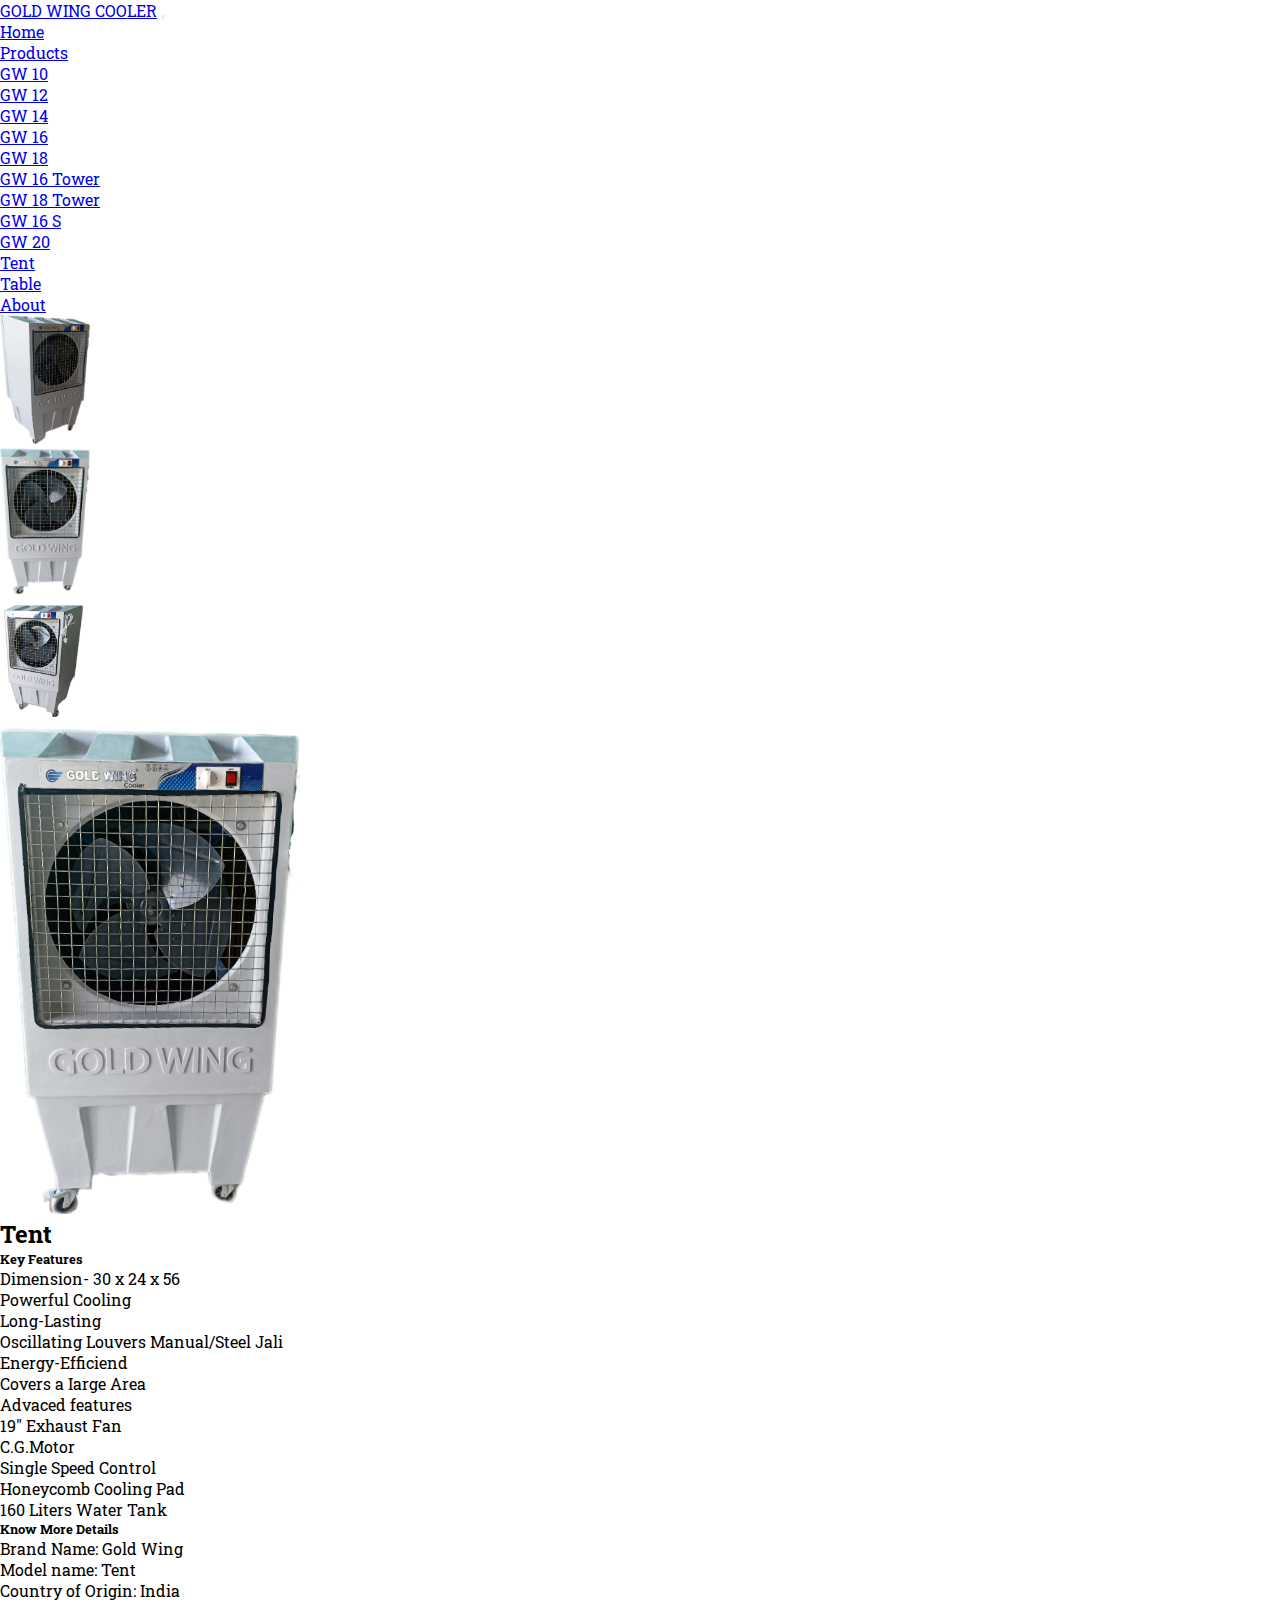
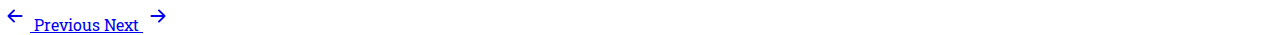
<file: Products/Tent.html>
<!DOCTYPE html>
<html lang="en">

<head>
    <meta charset="UTF-8">
    <meta name="viewport" content="width=device-width, initial-scale=1.0">
    <title>GOLD WING COOLER</title>
    <link rel="icon" href="../image/logo.png">
    <link rel="stylesheet" href="../style.css">
    <link href="https://cdn.jsdelivr.net/npm/bootstrap@5.3.2/dist/css/bootstrap.min.css" rel="stylesheet"
        integrity="sha384-T3c6CoIi6uLrA9TneNEoa7RxnatzjcDSCmG1MXxSR1GAsXEV/Dwwykc2MPK8M2HN" crossorigin="anonymous">
</head>

<body>
    <!-- Header -->
    <nav class="navbar navbar-expand-sm bg-body-tertiary  border  px-sm-3 px-lg-5 ">
        <div class="container-fluid">
            <a class="navbar-brand fs-3 text-primary-emphasis" href="../index.html">GOLD WING COOLER</a>

            <button class="navbar-toggler" type="button" data-bs-toggle="collapse"
                data-bs-target="#navbarSupportedContent" aria-controls="navbarSupportedContent" aria-expanded="false"
                aria-label="Toggle navigation">
                <span class="navbar-toggler-icon"></span>
            </button>

            <div class="collapse navbar-collapse justify-content-end " id="navbarSupportedContent">
                <ul class="navbar-nav ">
                    <li class="nav-item mx-2">
                        <a class="nav-link text-primary-emphasis" aria-current="page" href="../index.html">Home</a>
                    </li>
                    <li class="nav-item mx-2 dropdown">
                        <a class="nav-link text-primary-emphasis dropdown-toggle" href="#" role="button"
                            data-bs-toggle="dropdown" aria-expanded="false">
                            Products
                        </a>
                        <ul class="dropdown-menu mt-3 ">
                            <li><a class="dropdown-item text-primary-emphasis" href="GW10.html">GW 10</a></li>
                            <li><a class="dropdown-item text-primary-emphasis" href="GW12.html">GW 12</a></li>
                            <li><a class="dropdown-item text-primary-emphasis" href="GW14.html">GW 14</a></li>
                            <li><a class="dropdown-item text-primary-emphasis" href="GW16.html">GW 16</a></li>
                            <li><a class="dropdown-item text-primary-emphasis" href="GW18.html">GW 18</a></li>
                            <li><a class="dropdown-item text-primary-emphasis" href="GW16t.html">GW 16
                                    Tower</a></li>
                            <li><a class="dropdown-item text-primary-emphasis" href="GW18t.html">GW 18
                                    Tower</a></li>
                            <li><a class="dropdown-item text-primary-emphasis" href="GW16s.html">GW 16 S</a>
                            </li>
                            <li><a class="dropdown-item text-primary-emphasis" href="GW20.html">GW 20</a></li>
                            <li><a class="dropdown-item text-primary-emphasis" href="Tent.html">Tent</a></li>

                        </ul>
                    </li>
                    <li class="nav-item mx-2">
                        <a class="nav-link text-primary-emphasis" href="../Table.html">Table</a>
                    </li>
                    <li class="nav-item mx-2">
                        <a class="nav-link text-primary-emphasis" href="../About.html">
                            About
                        </a>
                    </li>
                </ul>
            </div>
        </div>
    </nav>

    <!-- products -->
    <div class="container mt-3">
        <div class="row">
            <div class="col-12 col-lg-6 p-4">
                <div class="row">
                    <div class="col-12 overflow-hidden text-center d-flex align-items-center justify-content-center">
                        <div
                            class="d-flex w-100 flex-column flex-md-row p-1 d-flex align-items-center justify-content-center">
                            <div class="  d-flex flex-md-column flex-row order-1 order-md-0">
                                <div class=" m-3 ">
                                    <a href="#"> <img src="../image/TentL.png" onclick="clicktent(this)" alt=""
                                            class="w-img"></a>
                                </div>
                                <div class="m-3 ">
                                    <a href="#"> <img src="../image/TentF.png" onclick="clicktent(this)" alt=""
                                            class="w-img"></a>
                                </div>
                                <div class="m-3">
                                    <a href="#"> <img src="../image/TentR.png" onclick="clicktent(this)" alt=""
                                            class="w-img"></a>
                                </div>
                            </div>
                            <div class="w-100 m-3  d-flex align-items-center justify-content-center order-0 order-md-1">
                                <img src="../image/TentF.png" id="tent" alt="" class="w-mainimg">
                            </div>
                        </div>
                    </div>
                </div>
            </div>

            <div class="col-12 col-lg-6 text-primary-emphasis p-4 ">
                <div class="m-auto w-75">
                    <h2>Tent</h2>
                    <div class="m-3">
                        <h5 class="mt-3">Key Features</h5>
                        <div class="mx-3">
                            <p class="m-1">Dimension- 30 x 24 x 56</p>
                            <p class="m-1">Powerful Cooling</p>
                            <p class="m-1">Long-Lasting</p>
                            <p class="m-1">Oscillating Louvers Manual/Steel Jali</p>
                            <p class="m-1">Energy-Efficiend</p>
                            <p class="m-1">Covers a Iarge Area</p>
                            <p class="m-1">Advaced features</p>
                            <p class="m-1">19" Exhaust Fan</p>
                            <p class="m-1">C.G.Motor</p>
                            <p class="m-1">Single Speed Control</p>
                            <p class="m-1">Honeycomb Cooling Pad</p>
                            <p class="m-1">160 Liters Water Tank</p>
                        </div>
                        <h5 class=" mt-3">Know More Details </h5>
                        <div class="mx-3">
                            <p class="m-1">Brand Name: Gold Wing</p>
                            <p class="m-1">Model name: Tent</p>
                            <p class="m-1">Country of Origin: India</p>
                        </div>
                    </div>
                </div>
            </div>
        </div>
    </div>

    <!-- button -->
    <div class="container d-flex justify-content-around mb-4">
        <a href="GW20.html" class="btn text-primary-emphasis  ">
            <svg xmlns="http://www.w3.org/2000/svg" width="30" height="30" fill="currentColor"
                class="bi bi-arrow-left-short" viewBox="0 0 16 16">
                <path fill-rule="evenodd"
                    d="M12 8a.5.5 0 0 1-.5.5H5.707l2.147 2.146a.5.5 0 0 1-.708.708l-3-3a.5.5 0 0 1 0-.708l3-3a.5.5 0 1 1 .708.708L5.707 7.5H11.5a.5.5 0 0 1 .5.5z" />
            </svg>
            Previous
        </a>
        <a href="../Table.html" class="btn text-primary-emphasis  ">Next
            <svg xmlns="http://www.w3.org/2000/svg" width="30" height="30" fill="currentColor"
                class="bi bi-arrow-right-short" viewBox="0 0 16 16">
                <path fill-rule="evenodd"
                    d="M4 8a.5.5 0 0 1 .5-.5h5.793L8.146 5.354a.5.5 0 1 1 .708-.708l3 3a.5.5 0 0 1 0 .708l-3 3a.5.5 0 0 1-.708-.708L10.293 8.5H4.5A.5.5 0 0 1 4 8z" />
            </svg>
        </a>
    </div>
    <!-- Javascript -->
    <script>
        function clicktent(smallimg) {
            let mainimg = document.getElementById('tent');
            mainimg.src = smallimg.src;
        }
    </script>

    <script src="https://cdn.jsdelivr.net/npm/bootstrap@5.3.2/dist/js/bootstrap.bundle.min.js"
        integrity="sha384-C6RzsynM9kWDrMNeT87bh95OGNyZPhcTNXj1NW7RuBCsyN/o0jlpcV8Qyq46cDfL"
        crossorigin="anonymous"></script>
</body>

</html>
</file>
<file: style.css>
@import url('https://fonts.googleapis.com/css2?family=Roboto+Slab:wght@500&display=swap');

* {
    margin: 0;
    padding: 0;
    box-sizing: border-box;
    scroll-behavior: smooth;
    font-family: 'Roboto Slab', serif;
}

.w-img {
    width: 90px;
}

.w-mainimg {
    width: 300px;
}

.w-Cat-img {
    width: 200px;
}

@media screen and (max-width: 770px) {
    .w-Cat-img {
        width: 150px;
    }
}
</file>
